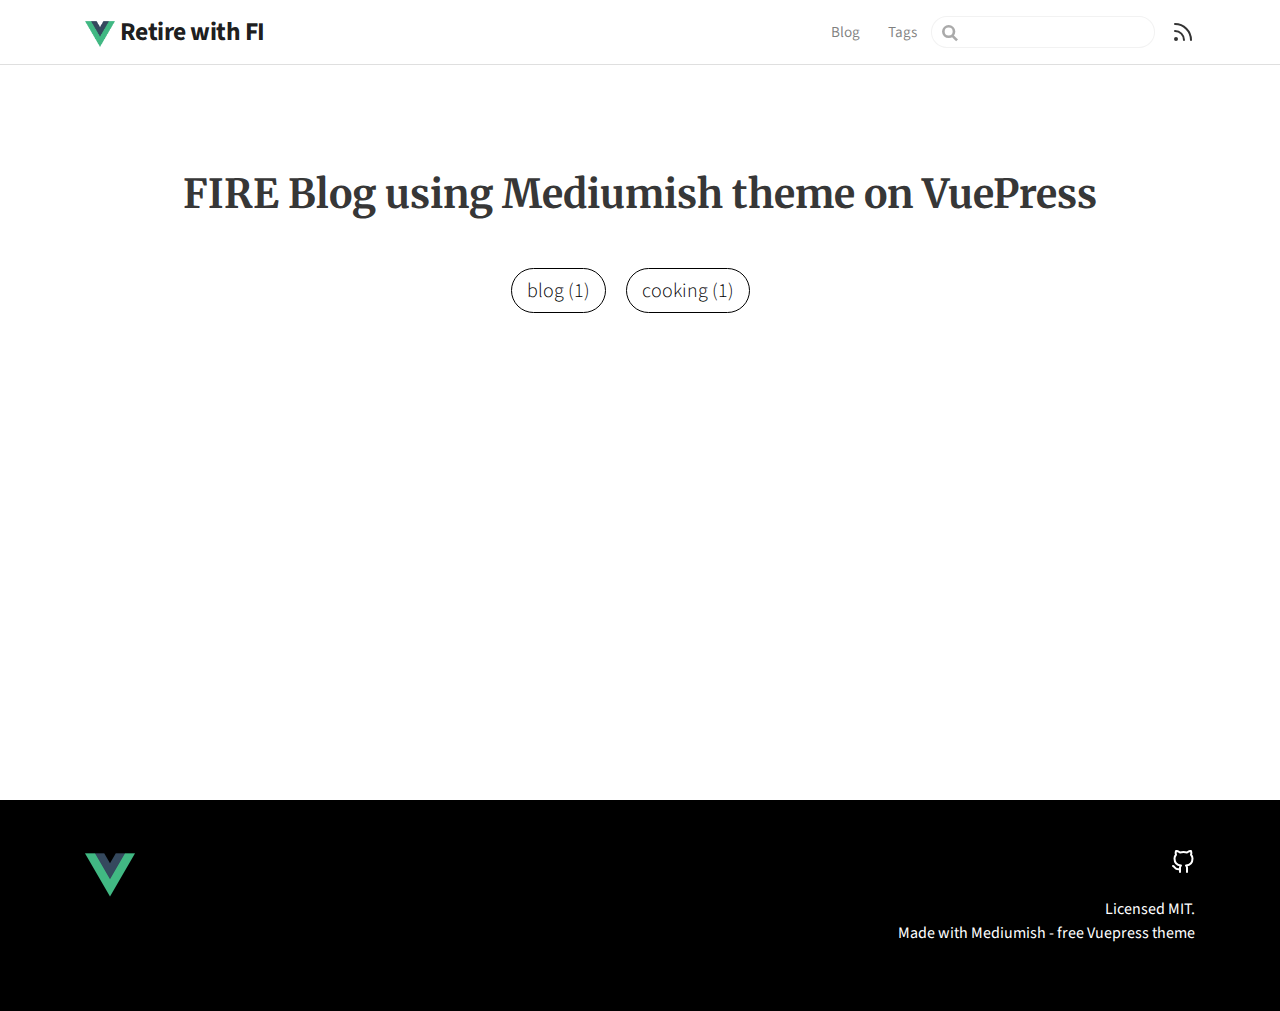
<file: tag/index.html>
<!DOCTYPE html>
<html lang="en-US">
  <head>
    <meta charset="utf-8">
    <meta name="viewport" content="width=device-width,initial-scale=1">
    <title>Tag | Retire with FI</title>
    <meta name="generator" content="VuePress 1.4.1">
    <link rel="alternate" type="application/rss+xml" href="https://github.com/AS137430/rss.xml" title="Retire with FI RSS Feed">
    <link rel="alternate" type="application/atom+xml" href="https://github.com/AS137430/feed.atom" title="Retire with FI Atom Feed">
    <link rel="alternate" type="application/json" href="https://github.com/AS137430/feed.json" title="Retire with FI JSON Feed">
    <meta name="description" content="FIRE Blog using Mediumish theme on VuePress">
    <link rel="preload" href="/assets/css/0.styles.2670e528.css" as="style"><link rel="preload" href="/assets/js/app.ba7cde12.js" as="script"><link rel="preload" href="/assets/js/6.17b18a71.js" as="script"><link rel="preload" href="/assets/js/13.9bd59fe8.js" as="script"><link rel="preload" href="/assets/js/8.8ab3631f.js" as="script"><link rel="preload" href="/assets/js/7.062a0dee.js" as="script"><link rel="prefetch" href="/assets/js/10.8bcbf9a0.js"><link rel="prefetch" href="/assets/js/11.7a8ea65f.js"><link rel="prefetch" href="/assets/js/12.6c0e0f61.js"><link rel="prefetch" href="/assets/js/14.7dfa883b.js"><link rel="prefetch" href="/assets/js/15.bbdc0c49.js"><link rel="prefetch" href="/assets/js/16.1a48d2b4.js"><link rel="prefetch" href="/assets/js/17.60f0074b.js"><link rel="prefetch" href="/assets/js/18.6b7a6fe0.js"><link rel="prefetch" href="/assets/js/3.6fa50934.js"><link rel="prefetch" href="/assets/js/4.b5356197.js"><link rel="prefetch" href="/assets/js/5.f8e63b4f.js"><link rel="prefetch" href="/assets/js/9.a2fec25e.js"><link rel="prefetch" href="/assets/js/vuejs-paginate.d5e98208.js">
    <link rel="stylesheet" href="/assets/css/0.styles.2670e528.css">
  </head>
  <body>
    <div id="app" data-server-rendered="true"><div id="vuepress-theme-blog__global-layout"><section id="header-wrapper"><header id="header"><div class="header-wrapper"><nav class="navbar navbar-expand-md navbar-light bg-white fixed-top"><div class="container"><a href="/" class="navbar-brand"><img src="/assets/img/logo.png"> Retire with FI </a> <button type="button" data-toggle="collapse" data-target="#navbarsExampleDefault" aria-controls="navbarsExampleDefault" aria-expanded="false" aria-label="Toggle navigation" class="navbar-toggler"><span class="navbar-toggler-icon"></span></button> <div id="navbarsExampleDefault" class="collapse navbar-collapse"><ul class="navbar-nav ml-auto"><li class="nav-item"><a href="/" class="nav-link">Blog</a></li><li class="nav-item"><a href="/tag/" class="nav-link router-link-exact-active router-link-active">Tags</a></li> <div class="search-box"><input aria-label="Search" autocomplete="off" spellcheck="false" value=""> <!----></div> <a href="./rss.xml" class="feed"><svg xmlns="http://www.w3.org/2000/svg" width="24" height="24" viewBox="0 0 24 24" fill="none" stroke="currentColor" stroke-width="2" stroke-linecap="round" stroke-linejoin="round" class="feather feather-rss"><path d="M4 11a9 9 0 0 1 9 9"></path><path d="M4 4a16 16 0 0 1 16 16"></path><circle cx="5" cy="19" r="1"></circle></svg></a></ul></div></div></nav></div></header></section> <div id="mobile-header"><div class="mobile-header-bar"><div class="mobile-header-title"><a href="/" class="mobile-home-link navbar-brand"><img src="/assets/img/logo.png"> Retire with FI </a> <svg xmlns="http://www.w3.org/2000/svg" width="24" height="24" viewBox="0 0 24 24" fill="none" stroke="currentColor" stroke-width="2" stroke-linecap="round" stroke-linejoin="round" class="feather feather-menu"><line x1="3" y1="12" x2="21" y2="12"></line><line x1="3" y1="6" x2="21" y2="6"></line><line x1="3" y1="18" x2="21" y2="18"></line></svg></div> <div class="mobile-menu-wrapper"><hr class="menu-divider"> <ul class="mobile-nav"><li class="mobile-nav-item"><a href="/">Blog</a></li><li class="mobile-nav-item"><a href="/tag/" class="router-link-exact-active router-link-active">Tags</a></li> <li class="mobile-nav-item"><a href="./rss.xml" class="feed"><svg xmlns="http://www.w3.org/2000/svg" width="24" height="24" viewBox="0 0 24 24" fill="none" stroke="currentColor" stroke-width="2" stroke-linecap="round" stroke-linejoin="round" class="feather feather-rss"><path d="M4 11a9 9 0 0 1 9 9"></path><path d="M4 4a16 16 0 0 1 16 16"></path><circle cx="5" cy="19" r="1"></circle></svg></a></li></ul></div></div></div> <div class="container wrapmain"><div id="vuepress-theme-blog__tags-layout"><div class="row justify-content-center" data-v-1cafaf51><div class="blog-tags col-md-10 text-center mt-5" data-v-1cafaf51><h1 class="font-secondary mb-5 font-weight-bold" data-v-1cafaf51> FIRE Blog using Mediumish theme on VuePress</h1> <a href="/tag/blog/" class="blog-tag" data-v-1cafaf51>
  blog (1)
</a><a href="/tag/cooking/" class="blog-tag" data-v-1cafaf51>
  cooking (1)
</a></div></div></div></div> <footer class="themefooter"><div class="container"><div class="row justify-content-between"><div class="col"><a href="/"><img src="/assets/img/logo.png" class="logofooter"></a></div> <div class="col text-right"><ul class="list-unstyled"><li class="contact-item"><a href="https://github.com/AS137430" target="_blank" rel="noopener noreferrer" class="external"><svg xmlns="http://www.w3.org/2000/svg" width="24" height="24" viewBox="0 0 24 24" fill="none" stroke="currentColor" stroke-width="2" stroke-linecap="round" stroke-linejoin="round" class="feather feather-github"><path d="M9 19c-5 1.5-5-2.5-7-3m14 6v-3.87a3.37 3.37 0 0 0-.94-2.61c3.14-.35 6.44-1.54 6.44-7A5.44 5.44 0 0 0 20 4.77 5.07 5.07 0 0 0 19.91 1S18.73.65 16 2.48a13.38 13.38 0 0 0-7 0C6.27.65 5.09 1 5.09 1A5.07 5.07 0 0 0 5 4.77a5.44 5.44 0 0 0-1.5 3.78c0 5.42 3.3 6.61 6.44 7A3.37 3.37 0 0 0 9 18.13V22"></path></svg>

</a></li></ul> <ul class="list-unstyled"><li class="copyright-item"><a href="https://bootstrapstarter.com/license/" target="_blank" rel="noopener noreferrer" class="external">Licensed MIT.</a></li><li class="copyright-item"><a href="https://bootstrapstarter.com/bootstrap-templates/vuepress-theme-mediumish/" target="_blank" rel="noopener noreferrer" class="external">Made with Mediumish - free Vuepress theme</a></li></ul></div></div></div></footer></div><div class="global-ui"></div></div>
    <script src="/assets/js/app.ba7cde12.js" defer></script><script src="/assets/js/6.17b18a71.js" defer></script><script src="/assets/js/13.9bd59fe8.js" defer></script><script src="/assets/js/8.8ab3631f.js" defer></script><script src="/assets/js/7.062a0dee.js" defer></script>
  </body>
</html>
</file>
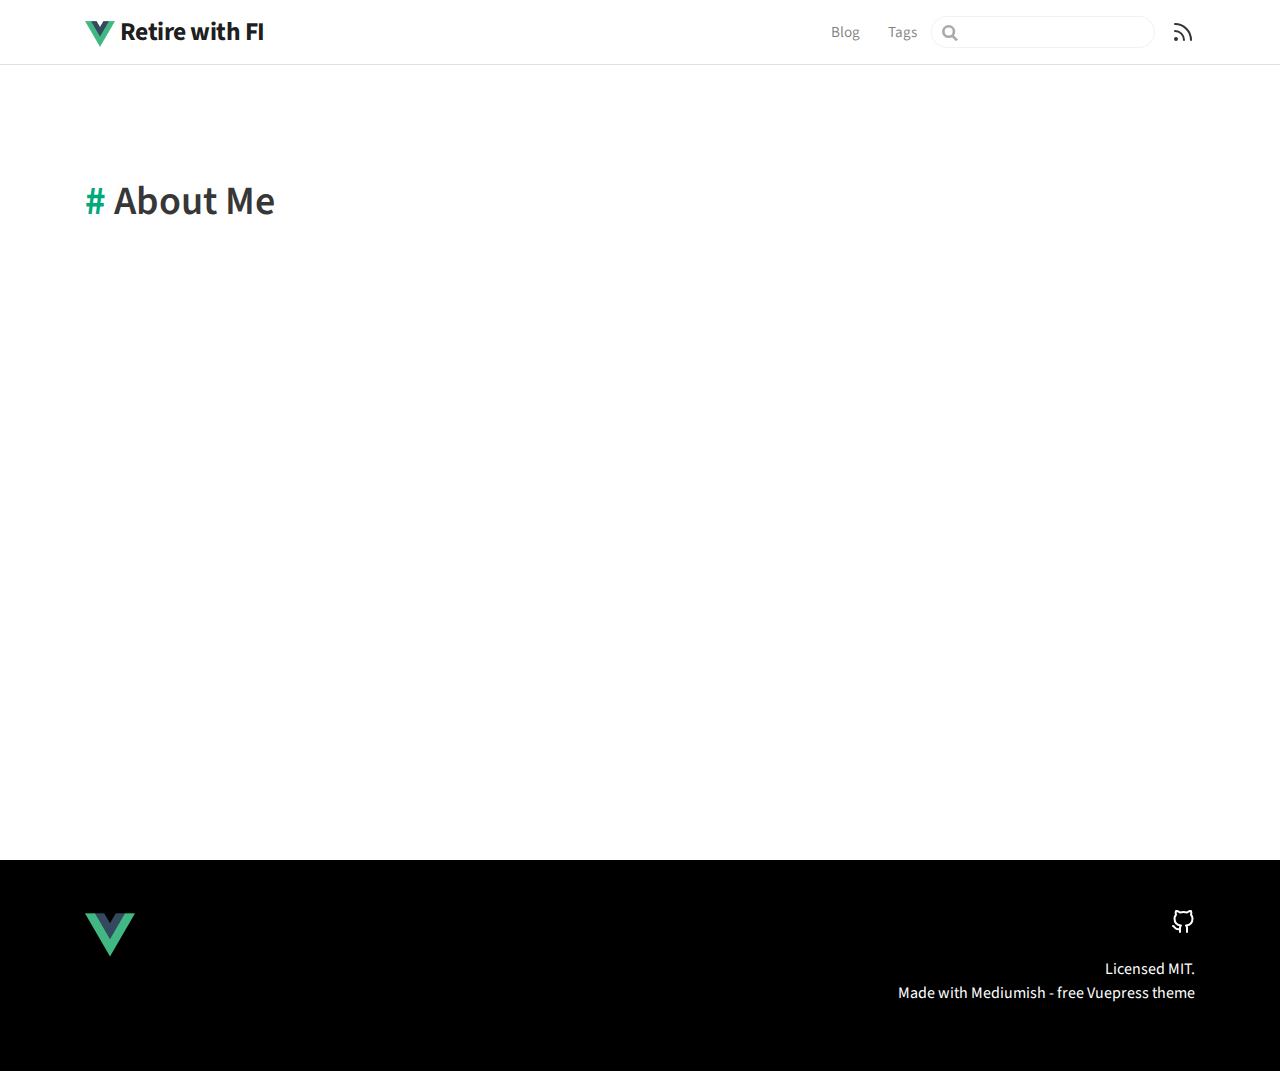
<file: about.html>
<!DOCTYPE html>
<html lang="en-US">
  <head>
    <meta charset="utf-8">
    <meta name="viewport" content="width=device-width,initial-scale=1">
    <title>About Me | Retire with FI</title>
    <meta name="generator" content="VuePress 1.4.1">
    <link rel="alternate" type="application/rss+xml" href="https://github.com/AS137430/rss.xml" title="Retire with FI RSS Feed">
    <link rel="alternate" type="application/atom+xml" href="https://github.com/AS137430/feed.atom" title="Retire with FI Atom Feed">
    <link rel="alternate" type="application/json" href="https://github.com/AS137430/feed.json" title="Retire with FI JSON Feed">
    <meta name="description" content=" ...">
    <link rel="preload" href="/assets/css/0.styles.2670e528.css" as="style"><link rel="preload" href="/assets/js/app.ba7cde12.js" as="script"><link rel="preload" href="/assets/js/6.17b18a71.js" as="script"><link rel="preload" href="/assets/js/14.7dfa883b.js" as="script"><link rel="preload" href="/assets/js/17.60f0074b.js" as="script"><link rel="prefetch" href="/assets/js/10.8bcbf9a0.js"><link rel="prefetch" href="/assets/js/11.7a8ea65f.js"><link rel="prefetch" href="/assets/js/12.6c0e0f61.js"><link rel="prefetch" href="/assets/js/13.9bd59fe8.js"><link rel="prefetch" href="/assets/js/15.bbdc0c49.js"><link rel="prefetch" href="/assets/js/16.1a48d2b4.js"><link rel="prefetch" href="/assets/js/18.6b7a6fe0.js"><link rel="prefetch" href="/assets/js/3.6fa50934.js"><link rel="prefetch" href="/assets/js/4.b5356197.js"><link rel="prefetch" href="/assets/js/5.f8e63b4f.js"><link rel="prefetch" href="/assets/js/7.062a0dee.js"><link rel="prefetch" href="/assets/js/8.8ab3631f.js"><link rel="prefetch" href="/assets/js/9.a2fec25e.js"><link rel="prefetch" href="/assets/js/vuejs-paginate.d5e98208.js">
    <link rel="stylesheet" href="/assets/css/0.styles.2670e528.css">
  </head>
  <body>
    <div id="app" data-server-rendered="true"><div id="vuepress-theme-blog__global-layout"><section id="header-wrapper"><header id="header"><div class="header-wrapper"><nav class="navbar navbar-expand-md navbar-light bg-white fixed-top"><div class="container"><a href="/" class="navbar-brand"><img src="/assets/img/logo.png"> Retire with FI </a> <button type="button" data-toggle="collapse" data-target="#navbarsExampleDefault" aria-controls="navbarsExampleDefault" aria-expanded="false" aria-label="Toggle navigation" class="navbar-toggler"><span class="navbar-toggler-icon"></span></button> <div id="navbarsExampleDefault" class="collapse navbar-collapse"><ul class="navbar-nav ml-auto"><li class="nav-item"><a href="/" class="nav-link">Blog</a></li><li class="nav-item"><a href="/tag/" class="nav-link">Tags</a></li> <div class="search-box"><input aria-label="Search" autocomplete="off" spellcheck="false" value=""> <!----></div> <a href="./rss.xml" class="feed"><svg xmlns="http://www.w3.org/2000/svg" width="24" height="24" viewBox="0 0 24 24" fill="none" stroke="currentColor" stroke-width="2" stroke-linecap="round" stroke-linejoin="round" class="feather feather-rss"><path d="M4 11a9 9 0 0 1 9 9"></path><path d="M4 4a16 16 0 0 1 16 16"></path><circle cx="5" cy="19" r="1"></circle></svg></a></ul></div></div></nav></div></header></section> <div id="mobile-header"><div class="mobile-header-bar"><div class="mobile-header-title"><a href="/" class="mobile-home-link navbar-brand"><img src="/assets/img/logo.png"> Retire with FI </a> <svg xmlns="http://www.w3.org/2000/svg" width="24" height="24" viewBox="0 0 24 24" fill="none" stroke="currentColor" stroke-width="2" stroke-linecap="round" stroke-linejoin="round" class="feather feather-menu"><line x1="3" y1="12" x2="21" y2="12"></line><line x1="3" y1="6" x2="21" y2="6"></line><line x1="3" y1="18" x2="21" y2="18"></line></svg></div> <div class="mobile-menu-wrapper"><hr class="menu-divider"> <ul class="mobile-nav"><li class="mobile-nav-item"><a href="/">Blog</a></li><li class="mobile-nav-item"><a href="/tag/">Tags</a></li> <li class="mobile-nav-item"><a href="./rss.xml" class="feed"><svg xmlns="http://www.w3.org/2000/svg" width="24" height="24" viewBox="0 0 24 24" fill="none" stroke="currentColor" stroke-width="2" stroke-linecap="round" stroke-linejoin="round" class="feather feather-rss"><path d="M4 11a9 9 0 0 1 9 9"></path><path d="M4 4a16 16 0 0 1 16 16"></path><circle cx="5" cy="19" r="1"></circle></svg></a></li></ul></div></div></div> <div class="container wrapmain"><div><div class="content__default"><h1 id="about-me"><a href="#about-me" class="header-anchor">#</a> About Me</h1></div></div></div> <footer class="themefooter"><div class="container"><div class="row justify-content-between"><div class="col"><a href="/"><img src="/assets/img/logo.png" class="logofooter"></a></div> <div class="col text-right"><ul class="list-unstyled"><li class="contact-item"><a href="https://github.com/AS137430" target="_blank" rel="noopener noreferrer" class="external"><svg xmlns="http://www.w3.org/2000/svg" width="24" height="24" viewBox="0 0 24 24" fill="none" stroke="currentColor" stroke-width="2" stroke-linecap="round" stroke-linejoin="round" class="feather feather-github"><path d="M9 19c-5 1.5-5-2.5-7-3m14 6v-3.87a3.37 3.37 0 0 0-.94-2.61c3.14-.35 6.44-1.54 6.44-7A5.44 5.44 0 0 0 20 4.77 5.07 5.07 0 0 0 19.91 1S18.73.65 16 2.48a13.38 13.38 0 0 0-7 0C6.27.65 5.09 1 5.09 1A5.07 5.07 0 0 0 5 4.77a5.44 5.44 0 0 0-1.5 3.78c0 5.42 3.3 6.61 6.44 7A3.37 3.37 0 0 0 9 18.13V22"></path></svg>

</a></li></ul> <ul class="list-unstyled"><li class="copyright-item"><a href="https://bootstrapstarter.com/license/" target="_blank" rel="noopener noreferrer" class="external">Licensed MIT.</a></li><li class="copyright-item"><a href="https://bootstrapstarter.com/bootstrap-templates/vuepress-theme-mediumish/" target="_blank" rel="noopener noreferrer" class="external">Made with Mediumish - free Vuepress theme</a></li></ul></div></div></div></footer></div><div class="global-ui"></div></div>
    <script src="/assets/js/app.ba7cde12.js" defer></script><script src="/assets/js/6.17b18a71.js" defer></script><script src="/assets/js/14.7dfa883b.js" defer></script><script src="/assets/js/17.60f0074b.js" defer></script>
  </body>
</html>
</file>
<file: assets/css/0.styles.2670e528.css>
@import url(https://fonts.googleapis.com/css?family=Source+Sans+Pro:400,400i,600,700&display=swap);@import url(https://fonts.googleapis.com/css?family=Merriweather:400,400i,700&display=swap);.medium-zoom-overlay{z-index:100}.medium-zoom-overlay~img{z-index:101}html{scroll-behavior:smooth}.search-box{display:inline-block;position:relative;margin-right:1rem}.search-box input{cursor:text;width:10rem;height:2rem;color:#4e6e8e;display:inline-block;border:1px solid rgba(0,0,0,.05);border-radius:2rem;font-size:.9rem;line-height:2rem;padding:0 .5rem 0 2rem;outline:none;transition:all .2s ease;background:#fff url(/assets/img/search.83621669.svg) .6rem .5rem no-repeat;background-size:1rem}.search-box input:focus{cursor:auto;border-color:#03b988}.search-box .suggestions{background:#fff;width:20rem;position:absolute;top:1.5rem;border:1px solid rgba(0,0,0,.05);border-radius:6px;padding:.4rem;list-style-type:none}.search-box .suggestions.align-right{right:0}.search-box .suggestion{line-height:1.4;padding:.4rem .6rem;border-radius:4px;cursor:pointer}.search-box .suggestion a{white-space:normal;color:#5d82a6}.search-box .suggestion a .page-title{font-weight:600}.search-box .suggestion a .header{font-size:.9em;margin-left:.25em}.search-box .suggestion.focused{background-color:#f3f4f5}.search-box .suggestion.focused a{color:#03b988}@media (max-width:959px){.search-box input{cursor:pointer;width:0;border-color:transparent;position:relative}.search-box input:focus{cursor:text;left:0;width:10rem}}@media (-ms-high-contrast:none){.search-box input{height:2rem}}@media (max-width:959px) and (min-width:719px){.search-box .suggestions{left:0}}@media (max-width:719px){.search-box{margin-right:0}.search-box input{left:1rem}.search-box .suggestions{right:0}}@media (max-width:419px){.search-box .suggestions{width:calc(100vw - 4rem)}.search-box input:focus{width:8rem}}.feed{display:flex;align-items:center;color:inherit}.feed:hover{color:#03b988}.header-wrapper .title{font-size:30px;margin:0;letter-spacing:2px;display:block;text-transform:uppercase}.header-wrapper .title a{color:#000;font-weight:700;text-decoration:none}.header-wrapper .header-right-wrap{flex:1;display:flex;justify-content:flex-end;align-items:center}.header-wrapper .header-right-wrap .nav{flex:0 0 auto;display:flex;margin:0}.header-wrapper .header-right-wrap .nav .nav-item{margin-left:20px}.header-wrapper .header-right-wrap .nav .nav-item a{text-decoration:none;transition:color .3s}.header-wrapper .header-right-wrap .search-box{margin-left:20px}.header-wrapper .header-right-wrap .search-box input{border-radius:5px;transition:all .5s;border:1px solid #cecece}.header-wrapper .header-right-wrap .search-box input:hover{border:1px solid #03b988;box-shadow:0 0 5px #03b988}.header-wrapper .header-right-wrap .search-box .suggestions{border:1px solid #000;top:40px;right:0}.header-wrapper .header-right-wrap .search-box .suggestions a{color:#000;text-decoration:none}.header-wrapper .header-right-wrap .search-box .suggestions a.focused{color:#03b988}@media (max-width:719px){#header{display:none}.header-wrapper{flex-direction:column}.header-wrapper .header-right-wrap{display:none}}.mobile-header-bar{z-index:12;position:fixed;top:0;width:100vw;box-sizing:border-box;background-color:#fff;margin:auto;box-shadow:0 5px 20px rgba(0,0,0,.03),0 6px 6px rgba(0,0,0,.05);transition:all 1s cubic-bezier(.25,.8,.25,1)}#mobile-header .mobile-header-title{display:flex;align-items:center;justify-content:space-between;padding:1.2em}#mobile-header .mobile-header-title .mobile-home-link{text-decoration:none;color:inherit}.mobile-nav-item{padding:10px 0;list-style:none}.mobile-nav-item a{text-decoration:none}.menu-divider{margin:0}.mobile-menu-wrapper{max-height:0;overflow:hidden;transition:.3s ease;background-color:#fff}.mobile-menu-wrapper.open{max-height:450px;transition:.3s ease}@media (min-width:719px){#mobile-header{display:none}}#vuepress-theme-blog__global-layout{word-wrap:break-word}.content-wrapper{padding:160px 15px 80px;min-height:calc(100vh - 300px);max-width:740px;margin:0 auto}@media (max-width:719px){.content-wrapper{padding:100px 15px 20px;min-height:calc(100vh - 180px)}}#nprogress{pointer-events:none}#nprogress .bar{background:#03b988;position:fixed;z-index:1031;top:0;left:0;width:100%;height:2px}#nprogress .peg{display:block;position:absolute;right:0;width:100px;height:100%;box-shadow:0 0 10px #03b988,0 0 5px #03b988;opacity:1;transform:rotate(3deg) translateY(-4px)}#nprogress .spinner{display:block;position:fixed;z-index:1031;top:15px;right:15px}#nprogress .spinner-icon{width:18px;height:18px;box-sizing:border-box;border-color:#03b988 transparent transparent #03b988;border-style:solid;border-width:2px;border-radius:50%;-webkit-animation:nprogress-spinner .4s linear infinite;animation:nprogress-spinner .4s linear infinite}.nprogress-custom-parent{overflow:hidden;position:relative}.nprogress-custom-parent #nprogress .bar,.nprogress-custom-parent #nprogress .spinner{position:absolute}@-webkit-keyframes nprogress-spinner{0%{transform:rotate(0deg)}to{transform:rotate(1turn)}}@keyframes nprogress-spinner{0%{transform:rotate(0deg)}to{transform:rotate(1turn)}}.icon.outbound{color:#aaa;display:inline-block;vertical-align:middle;position:relative;top:-1px}.sticker{position:fixed}.sticker.stick-float{top:auto;position:absolute}.table-of-contents{display:none!important}.vuepress-toc{position:fixed;display:none;max-height:100vh;max-width:220px;overflow-y:auto;padding-top:5rem;top:0;right:10px;box-sizing:border-box;z-index:0}.vuepress-toc .vuepress-toc-item{position:relative;padding:.1rem .6rem .1rem 1.5rem;line-height:1.5rem;border-left:1px solid rgba(0,0,0,.08);overflow:hidden}.vuepress-toc .vuepress-toc-item a{display:block;color:#2c3e50;width:100%;box-sizing:border-box;font-size:12px;font-weight:400;text-decoration:none;transition:color .3s;overflow:hidden;text-overflow:ellipsis;white-space:nowrap}.vuepress-toc .vuepress-toc-item.active{border-left-color:#03b988}.vuepress-toc .vuepress-toc-item.active a,.vuepress-toc .vuepress-toc-item:hover a{color:#03b988}.vuepress-toc .vuepress-toc-h3 a{padding-left:1rem}.vuepress-toc .vuepress-toc-h4 a{padding-left:2rem}.vuepress-toc .vuepress-toc-h5 a{padding-left:3rem}.vuepress-toc .vuepress-toc-h6 a{padding-left:4rem}@media (min-width:1300px){.vuepress-toc{display:block}}.post-tag[data-v-43160e8a]{background-color:#ededed;border-radius:3px 0 0 3px;height:26px;padding:0 20px 0 23px;position:relative;cursor:pointer}.post-tag[data-v-43160e8a]:not(:last-child){margin-right:10px}.post-tag a[data-v-43160e8a]{color:#767676;text-decoration:none;transition:color .2s}.post-tag[data-v-43160e8a]:before{position:absolute;left:10px;top:10px;background:#fff;border-radius:50%;box-shadow:inset 0 1px rgba(0,0,0,.25);content:"";height:6px;width:6px}.post-tag[data-v-43160e8a]:after{position:absolute;right:0;top:0;background:#fff;border-bottom:13px solid transparent;border-left:10px solid #ededed;border-top:13px solid transparent;content:""}.post-tag[data-v-43160e8a]:hover{background-color:#03b988}.post-tag[data-v-43160e8a]:hover:after{border-left-color:#03b988}.post-tag:hover a[data-v-43160e8a]{color:#fff}.pagination{display:inline-block;margin:20px 0;border-radius:4px}.pagination>li{display:inline;outline:none}.pagination>li>a,.pagination>li>span{transition:color .2s,background-color .2s;outline:none;position:relative;float:left;padding:6px 12px;margin-left:-1px;line-height:1.42857143;color:#03b988;text-decoration:none;background-color:#fff;border:1px solid #ddd}.pagination>li:first-child>a,.pagination>li:first-child>span{margin-left:0;border-top-left-radius:4px;border-bottom-left-radius:4px}.pagination>li:last-child>a,.pagination>li:last-child>span{border-top-right-radius:4px;border-bottom-right-radius:4px}.pagination>li>a:focus,.pagination>li>a:hover,.pagination>li>span:focus,.pagination>li>span:hover{z-index:3;color:#03b988;background-color:#eee;border-color:#ddd}.pagination>.active>a,.pagination>.active>a:focus,.pagination>.active>a:hover,.pagination>.active>span,.pagination>.active>span:focus,.pagination>.active>span:hover{z-index:2;color:#fff;cursor:default;background-color:#03b988;border-color:#03b988}.pagination>.disabled>a,.pagination>.disabled>a:focus,.pagination>.disabled>a:hover,.pagination>.disabled>span,.pagination>.disabled>span:focus,.pagination>.disabled>span:hover{color:#ddd;cursor:not-allowed;background-color:#fff;border-color:#ddd}.pagination-lg>li>a,.pagination-lg>li>span{padding:10px 16px;font-size:18px;line-height:1.3333333}.pagination-lg>li:first-child>a,.pagination-lg>li:first-child>span{border-top-left-radius:6px;border-bottom-left-radius:6px}.pagination-lg>li:last-child>a,.pagination-lg>li:last-child>span{border-top-right-radius:6px;border-bottom-right-radius:6px}.pagination-sm>li>a,.pagination-sm>li>span{padding:5px 10px;font-size:12px;line-height:1.5}.pagination-sm>li:first-child>a,.pagination-sm>li:first-child>span{border-top-left-radius:3px;border-bottom-left-radius:3px}.pagination-sm>li:last-child>a,.pagination-sm>li:last-child>span{border-top-right-radius:3px;border-bottom-right-radius:3px}.simple-pagination a{margin-right:20px;color:#000;height:38px;line-height:38px;transition:all .3s ease;position:relative;overflow:hidden;display:inline-block;background:#fff;padding:0 15px;text-decoration:none;border:1px solid #000;border-radius:5px;transition:all .5s}.simple-pagination a:hover{color:#fff;border:1px solid #03b988;background-color:#03b988}.pagination>li>a,.pagination>li>span{border:0;border-bottom:1px solid #ddd;font-size:15px;font-weight:700}.pagination>li:first-child>a,.pagination>li:first-child>span,.pagination>li:last-child>a,.pagination>li:last-child>span{border-radius:0}.pagination>li>a,.pagination>li>span{color:inherit;background:none}.pagination>.active>a,.pagination>.active>a:focus,.pagination>.active>a:hover,.pagination>.active>span,.pagination>.active>span:focus,.pagination>.active>span:hover{background:none;border-bottom:1px solid;color:#03b988}.date{margin-left:50px;margin-top:-20px}.username{margin-top:-10px}code[class*=language-],pre[class*=language-]{color:#f8f8f2;background:none;text-shadow:0 1px rgba(0,0,0,.3);font-family:Consolas,Monaco,Andale Mono,Ubuntu Mono,monospace;font-size:1em;text-align:left;white-space:pre;word-spacing:normal;word-break:normal;word-wrap:normal;line-height:1.5;-moz-tab-size:4;-o-tab-size:4;tab-size:4;-webkit-hyphens:none;-ms-hyphens:none;hyphens:none}pre[class*=language-]{padding:1em;margin:.5em 0;overflow:auto;border-radius:.3em}:not(pre)>code[class*=language-],pre[class*=language-]{background:#272822}:not(pre)>code[class*=language-]{padding:.1em;border-radius:.3em;white-space:normal}.token.cdata,.token.comment,.token.doctype,.token.prolog{color:#708090}.token.punctuation{color:#f8f8f2}.token.namespace{opacity:.7}.token.constant,.token.deleted,.token.property,.token.symbol,.token.tag{color:#f92672}.token.boolean,.token.number{color:#ae81ff}.token.attr-name,.token.builtin,.token.char,.token.inserted,.token.selector,.token.string{color:#a6e22e}.language-css .token.string,.style .token.string,.token.entity,.token.operator,.token.url,.token.variable{color:#f8f8f2}.token.atrule,.token.attr-value,.token.class-name,.token.function{color:#e6db74}.token.keyword{color:#66d9ef}.token.important,.token.regex{color:#fd971f}.token.bold,.token.important{font-weight:700}.token.italic{font-style:italic}.token.entity{cursor:help}.content__default code{color:#476582;padding:.1rem .4rem;margin:.1rem;font-size:.85em;background-color:rgba(27,31,35,.05);border-radius:15px}.content__default code .token.deleted{color:#ec5975}.content__default code .token.inserted{color:#03b988}.content__default pre,.content__default pre[class*=language-]{line-height:1.4;padding:1.25rem 1.5rem;margin:.85rem 0;background-color:#000;border-radius:6px;overflow:auto}.content__default pre[class*=language-] code,.content__default pre code{color:#fff;padding:0;background-color:transparent;border-radius:0}div[class*=language-]{position:relative;background-color:#000;border-radius:6px}div[class*=language-] .highlight-lines{-webkit-user-select:none;-moz-user-select:none;-ms-user-select:none;user-select:none;padding-top:1.3rem;position:absolute;top:0;left:0;width:100%;line-height:1.4}div[class*=language-] .highlight-lines .highlighted{background-color:hsla(0,0%,100%,.2)}div[class*=language-] pre,div[class*=language-] pre[class*=language-]{background:transparent;position:relative;z-index:1}div[class*=language-]:before{position:absolute;z-index:3;top:.8em;right:1em;font-size:.75rem;color:hsla(0,0%,100%,.4)}div[class*=language-]:not(.line-numbers-mode) .line-numbers-wrapper{display:none}div[class*=language-].line-numbers-mode .highlight-lines .highlighted{position:relative}div[class*=language-].line-numbers-mode .highlight-lines .highlighted:before{content:" ";position:absolute;z-index:3;left:0;top:0;display:block;width:3.5rem;height:100%;background-color:rgba(0,0,0,.66)}div[class*=language-].line-numbers-mode pre{padding-left:4.5rem;vertical-align:middle}div[class*=language-].line-numbers-mode .line-numbers-wrapper{position:absolute;top:0;width:3.5rem;text-align:center;color:hsla(0,0%,100%,.3);padding:1.25rem 0;line-height:1.4}div[class*=language-].line-numbers-mode .line-numbers-wrapper .line-number,div[class*=language-].line-numbers-mode .line-numbers-wrapper br{-webkit-user-select:none;-moz-user-select:none;-ms-user-select:none;user-select:none}div[class*=language-].line-numbers-mode .line-numbers-wrapper .line-number{position:relative;z-index:4;font-size:.85em}div[class*=language-].line-numbers-mode:after{content:"";position:absolute;z-index:2;top:0;left:0;width:3.5rem;height:100%;border-radius:6px 0 0 6px;border-right:1px solid rgba(0,0,0,.66);background-color:#000}div[class~=language-js]:before{content:"js"}div[class~=language-ts]:before{content:"ts"}div[class~=language-html]:before{content:"html"}div[class~=language-md]:before{content:"md"}div[class~=language-vue]:before{content:"vue"}div[class~=language-css]:before{content:"css"}div[class~=language-sass]:before{content:"sass"}div[class~=language-scss]:before{content:"scss"}div[class~=language-less]:before{content:"less"}div[class~=language-stylus]:before{content:"stylus"}div[class~=language-go]:before{content:"go"}div[class~=language-java]:before{content:"java"}div[class~=language-c]:before{content:"c"}div[class~=language-sh]:before{content:"sh"}div[class~=language-yaml]:before{content:"yaml"}div[class~=language-py]:before{content:"py"}div[class~=language-docker]:before{content:"docker"}div[class~=language-dockerfile]:before{content:"dockerfile"}div[class~=language-makefile]:before{content:"makefile"}div[class~=language-javascript]:before{content:"js"}div[class~=language-typescript]:before{content:"ts"}div[class~=language-markup]:before{content:"html"}div[class~=language-markdown]:before{content:"md"}div[class~=language-json]:before{content:"json"}div[class~=language-ruby]:before{content:"rb"}div[class~=language-python]:before{content:"py"}div[class~=language-bash]:before{content:"sh"}div[class~=language-php]:before{content:"php"}.global-ui .sw-update-popup{border-color:#03b988;color:#03b988;border-radius:10px}.global-ui .sw-update-popup button{background:#d05dd2;color:#fff;border-radius:5px;border:none}@media print{*,:after,:before{text-shadow:none!important;box-shadow:none!important}a,a:visited{text-decoration:underline}abbr[title]:after{content:" (" attr(title) ")"}pre{white-space:pre-wrap!important}thead{display:table-header-group}.navbar{display:none}.badge{border:1px solid #000}.table{border-collapse:collapse!important}blockquote,pre{border:1px solid #999}blockquote,img,pre,tr{page-break-inside:avoid}h2,h3,p{orphans:3;widows:3}h2,h3{page-break-after:avoid}.table td,.table th{background-color:#fff!important}.table-bordered td,.table-bordered th{border:1px solid #ddd!important}}html{box-sizing:border-box;font-family:sans-serif;line-height:1.15;-webkit-text-size-adjust:100%;-ms-text-size-adjust:100%;-ms-overflow-style:scrollbar;-webkit-tap-highlight-color:transparent}*,:after,:before{box-sizing:inherit}@-ms-viewport{width:device-width}article,aside,dialog,figcaption,figure,footer,header,hgroup,main,nav,section{display:block}body{margin:0;font-family:-apple-system,BlinkMacSystemFont,Segoe UI,Roboto,Helvetica Neue,Arial,sans-serif;font-size:1rem;font-weight:400;line-height:1.5;color:#fff;background-color:#212529}[tabindex="-1"]:focus{outline:none!important}hr{box-sizing:content-box;height:0;overflow:visible}h1,h2,h3,h4,h5,h6{margin-top:0;margin-bottom:.5rem}p{margin-top:0;margin-bottom:1rem}abbr[data-original-title],abbr[title]{text-decoration:underline;-webkit-text-decoration:underline dotted;text-decoration:underline dotted;cursor:help;border-bottom:0}address{font-style:normal;line-height:inherit}address,dl,ol,ul{margin-bottom:1rem}dl,ol,ul{margin-top:0}ol ol,ol ul,ul ol,ul ul{margin-bottom:0}dt{font-weight:700}dd{margin-bottom:.5rem;margin-left:0}blockquote{margin:0 0 1rem}dfn{font-style:italic}b,strong{font-weight:bolder}small{font-size:80%}sub,sup{position:relative;font-size:75%;line-height:0;vertical-align:baseline}sub{bottom:-.25em}sup{top:-.5em}a{color:#007bff;text-decoration:none;background-color:transparent;-webkit-text-decoration-skip:objects}a:hover{color:#0056b3;text-decoration:underline}a:not([href]):not([tabindex]){color:inherit;text-decoration:none}a:not([href]):not([tabindex]):focus{outline:0}a:not([href]):not([tabindex]):focus,a:not([href]):not([tabindex]):hover{color:inherit;text-decoration:none}code,kbd,pre,samp{font-size:1em}pre{overflow:auto}figure{margin:0 0 1rem}img{vertical-align:middle;border-style:none}svg:not(:root){overflow:hidden}[role=button],a,area,button,input,label,select,summary,textarea{touch-action:manipulation}table{border-collapse:collapse}caption{padding-top:.75rem;padding-bottom:.75rem;color:#868e96;caption-side:bottom}caption,th{text-align:left}label{display:inline-block;margin-bottom:.5rem}button:focus{outline:1px dotted;outline:5px auto -webkit-focus-ring-color}button,input,optgroup,select,textarea{margin:0;font-family:inherit;font-size:inherit;line-height:inherit}button,input{overflow:visible}button,select{text-transform:none}[type=reset],[type=submit],button,html [type=button]{-webkit-appearance:button}[type=button]::-moz-focus-inner,[type=reset]::-moz-focus-inner,[type=submit]::-moz-focus-inner,button::-moz-focus-inner{padding:0;border-style:none}input[type=checkbox],input[type=radio]{box-sizing:border-box;padding:0}input[type=date],input[type=datetime-local],input[type=month],input[type=time]{-webkit-appearance:listbox}textarea{overflow:auto;resize:vertical}fieldset{min-width:0;padding:0;margin:0;border:0}legend{display:block;width:100%;max-width:100%;padding:0;margin-bottom:.5rem;font-size:1.5rem;line-height:inherit;color:inherit;white-space:normal}progress{vertical-align:baseline}[type=number]::-webkit-inner-spin-button,[type=number]::-webkit-outer-spin-button{height:auto}[type=search]{outline-offset:-2px;-webkit-appearance:none}[type=search]::-webkit-search-cancel-button,[type=search]::-webkit-search-decoration{-webkit-appearance:none}::-webkit-file-upload-button{font:inherit;-webkit-appearance:button}output{display:inline-block}summary{display:list-item}template{display:none}[hidden]{display:none!important}.h1,.h2,.h3,.h4,.h5,.h6,h1,h2,h3,h4,h5,h6{margin-bottom:.5rem;font-family:inherit;font-weight:500;line-height:1.1;color:inherit}.h1,h1{font-size:2.5rem}.h2,h2{font-size:2rem}.h3,h3{font-size:1.75rem}.h4,h4{font-size:1.5rem}.h5,h5{font-size:1.25rem}.h6,h6{font-size:1rem}.display-1{font-size:6rem}.display-1,.display-2{font-weight:300;line-height:1.1}.display-2{font-size:5.5rem}.display-3{font-size:4.5rem}.display-3,.display-4{font-weight:300;line-height:1.1}.display-4{font-size:3.5rem}.lead{font-size:1.25rem;font-weight:300}hr{margin-top:1rem;margin-bottom:1rem;border:0;border-top:1px solid rgba(0,0,0,.1)}.small,small{font-size:80%;font-weight:400}.mark,mark{padding:.2em;background-color:#fcf8e3}.list-inline,.list-unstyled{padding-left:0;list-style:none}.list-inline-item{display:inline-block}.list-inline-item:not(:last-child){margin-right:5px}.initialism{font-size:90%;text-transform:uppercase}.blockquote{margin-bottom:1rem;font-size:1.25rem}.blockquote-footer{display:block;font-size:80%;color:#868e96}.blockquote-footer:before{content:"\2014 \00A0"}.img-fluid,.img-thumbnail{max-width:100%;height:auto}.img-thumbnail{padding:.25rem;background-color:#fff;border:1px solid #ddd;border-radius:.25rem;transition:all .2s ease-in-out}.figure{display:inline-block}.figure-img{margin-bottom:.5rem;line-height:1}.figure-caption{font-size:90%;color:#868e96}code,kbd,pre,samp{font-family:SFMono-Regular,Menlo,Monaco,Consolas,Liberation Mono,Courier New,monospace}code{padding:.2rem .4rem;font-size:90%;color:#bd4147;background-color:#f8f9fa;border-radius:.25rem}a>code{padding:0;color:inherit;background-color:inherit}kbd{padding:.2rem .4rem;font-size:90%;color:#fff;background-color:#212529;border-radius:.2rem}kbd kbd{padding:0;font-size:100%;font-weight:700}pre{display:block;margin-top:0;margin-bottom:1rem;font-size:90%;color:#212529}pre code{padding:0;font-size:inherit;color:inherit;background-color:transparent;border-radius:0}.pre-scrollable{max-height:340px;overflow-y:scroll}.container{margin-right:auto;margin-left:auto;padding-right:15px;padding-left:15px;width:100%}@media (min-width:576px){.container{max-width:540px}}@media (min-width:768px){.container{max-width:720px}}@media (min-width:992px){.container{max-width:960px}}@media (min-width:1200px){.container{max-width:1140px}}.container-fluid{margin-right:auto;margin-left:auto;padding-right:15px;padding-left:15px;width:100%}.row{display:flex;flex-wrap:wrap;margin-right:-15px;margin-left:-15px}.no-gutters{margin-right:0;margin-left:0}.no-gutters>.col,.no-gutters>[class*=col-]{padding-right:0;padding-left:0}.col,.col-1,.col-2,.col-3,.col-4,.col-5,.col-6,.col-7,.col-8,.col-9,.col-10,.col-11,.col-12,.col-auto,.col-lg,.col-lg-1,.col-lg-2,.col-lg-3,.col-lg-4,.col-lg-5,.col-lg-6,.col-lg-7,.col-lg-8,.col-lg-9,.col-lg-10,.col-lg-11,.col-lg-12,.col-lg-auto,.col-md,.col-md-1,.col-md-2,.col-md-3,.col-md-4,.col-md-5,.col-md-6,.col-md-7,.col-md-8,.col-md-9,.col-md-10,.col-md-11,.col-md-12,.col-md-auto,.col-sm,.col-sm-1,.col-sm-2,.col-sm-3,.col-sm-4,.col-sm-5,.col-sm-6,.col-sm-7,.col-sm-8,.col-sm-9,.col-sm-10,.col-sm-11,.col-sm-12,.col-sm-auto,.col-xl,.col-xl-1,.col-xl-2,.col-xl-3,.col-xl-4,.col-xl-5,.col-xl-6,.col-xl-7,.col-xl-8,.col-xl-9,.col-xl-10,.col-xl-11,.col-xl-12,.col-xl-auto{position:relative;width:100%;min-height:1px;padding-right:15px;padding-left:15px}.col{flex-basis:0;flex-grow:1;max-width:100%}.col-auto{flex:0 0 auto;width:auto;max-width:none}.col-1{flex:0 0 8.333333%;max-width:8.333333%}.col-2{flex:0 0 16.666667%;max-width:16.666667%}.col-3{flex:0 0 25%;max-width:25%}.col-4{flex:0 0 33.333333%;max-width:33.333333%}.col-5{flex:0 0 41.666667%;max-width:41.666667%}.col-6{flex:0 0 50%;max-width:50%}.col-7{flex:0 0 58.333333%;max-width:58.333333%}.col-8{flex:0 0 66.666667%;max-width:66.666667%}.col-9{flex:0 0 75%;max-width:75%}.col-10{flex:0 0 83.333333%;max-width:83.333333%}.col-11{flex:0 0 91.666667%;max-width:91.666667%}.col-12{flex:0 0 100%;max-width:100%}@media (min-width:576px){.col-sm{flex-basis:0;flex-grow:1;max-width:100%}.col-sm-auto{flex:0 0 auto;width:auto;max-width:none}.col-sm-1{flex:0 0 8.333333%;max-width:8.333333%}.col-sm-2{flex:0 0 16.666667%;max-width:16.666667%}.col-sm-3{flex:0 0 25%;max-width:25%}.col-sm-4{flex:0 0 33.333333%;max-width:33.333333%}.col-sm-5{flex:0 0 41.666667%;max-width:41.666667%}.col-sm-6{flex:0 0 50%;max-width:50%}.col-sm-7{flex:0 0 58.333333%;max-width:58.333333%}.col-sm-8{flex:0 0 66.666667%;max-width:66.666667%}.col-sm-9{flex:0 0 75%;max-width:75%}.col-sm-10{flex:0 0 83.333333%;max-width:83.333333%}.col-sm-11{flex:0 0 91.666667%;max-width:91.666667%}.col-sm-12{flex:0 0 100%;max-width:100%}}@media (min-width:768px){.col-md{flex-basis:0;flex-grow:1;max-width:100%}.col-md-auto{flex:0 0 auto;width:auto;max-width:none}.col-md-1{flex:0 0 8.333333%;max-width:8.333333%}.col-md-2{flex:0 0 16.666667%;max-width:16.666667%}.col-md-3{flex:0 0 25%;max-width:25%}.col-md-4{flex:0 0 33.333333%;max-width:33.333333%}.col-md-5{flex:0 0 41.666667%;max-width:41.666667%}.col-md-6{flex:0 0 50%;max-width:50%}.col-md-7{flex:0 0 58.333333%;max-width:58.333333%}.col-md-8{flex:0 0 66.666667%;max-width:66.666667%}.col-md-9{flex:0 0 75%;max-width:75%}.col-md-10{flex:0 0 83.333333%;max-width:83.333333%}.col-md-11{flex:0 0 91.666667%;max-width:91.666667%}.col-md-12{flex:0 0 100%;max-width:100%}}@media (min-width:992px){.col-lg{flex-basis:0;flex-grow:1;max-width:100%}.col-lg-auto{flex:0 0 auto;width:auto;max-width:none}.col-lg-1{flex:0 0 8.333333%;max-width:8.333333%}.col-lg-2{flex:0 0 16.666667%;max-width:16.666667%}.col-lg-3{flex:0 0 25%;max-width:25%}.col-lg-4{flex:0 0 33.333333%;max-width:33.333333%}.col-lg-5{flex:0 0 41.666667%;max-width:41.666667%}.col-lg-6{flex:0 0 50%;max-width:50%}.col-lg-7{flex:0 0 58.333333%;max-width:58.333333%}.col-lg-8{flex:0 0 66.666667%;max-width:66.666667%}.col-lg-9{flex:0 0 75%;max-width:75%}.col-lg-10{flex:0 0 83.333333%;max-width:83.333333%}.col-lg-11{flex:0 0 91.666667%;max-width:91.666667%}.col-lg-12{flex:0 0 100%;max-width:100%}}@media (min-width:1200px){.col-xl{flex-basis:0;flex-grow:1;max-width:100%}.col-xl-auto{flex:0 0 auto;width:auto;max-width:none}.col-xl-1{flex:0 0 8.333333%;max-width:8.333333%}.col-xl-2{flex:0 0 16.666667%;max-width:16.666667%}.col-xl-3{flex:0 0 25%;max-width:25%}.col-xl-4{flex:0 0 33.333333%;max-width:33.333333%}.col-xl-5{flex:0 0 41.666667%;max-width:41.666667%}.col-xl-6{flex:0 0 50%;max-width:50%}.col-xl-7{flex:0 0 58.333333%;max-width:58.333333%}.col-xl-8{flex:0 0 66.666667%;max-width:66.666667%}.col-xl-9{flex:0 0 75%;max-width:75%}.col-xl-10{flex:0 0 83.333333%;max-width:83.333333%}.col-xl-11{flex:0 0 91.666667%;max-width:91.666667%}.col-xl-12{flex:0 0 100%;max-width:100%}}.offset-1{margin-left:8.333333%}.offset-2{margin-left:16.666667%}.offset-3{margin-left:25%}.offset-4{margin-left:33.333333%}.offset-5{margin-left:41.666667%}.offset-6{margin-left:50%}.offset-7{margin-left:58.333333%}.offset-8{margin-left:66.666667%}.offset-9{margin-left:75%}.offset-10{margin-left:83.333333%}.offset-11{margin-left:91.666667%}@media (min-width:576px){.offset-sm-1{margin-left:8.333333%}.offset-sm-2{margin-left:16.666667%}.offset-sm-3{margin-left:25%}.offset-sm-4{margin-left:33.333333%}.offset-sm-5{margin-left:41.666667%}.offset-sm-6{margin-left:50%}.offset-sm-7{margin-left:58.333333%}.offset-sm-8{margin-left:66.666667%}.offset-sm-9{margin-left:75%}.offset-sm-10{margin-left:83.333333%}.offset-sm-11{margin-left:91.666667%}}@media (min-width:768px){.offset-md-1{margin-left:8.333333%}.offset-md-2{margin-left:16.666667%}.offset-md-3{margin-left:25%}.offset-md-4{margin-left:33.333333%}.offset-md-5{margin-left:41.666667%}.offset-md-6{margin-left:50%}.offset-md-7{margin-left:58.333333%}.offset-md-8{margin-left:66.666667%}.offset-md-9{margin-left:75%}.offset-md-10{margin-left:83.333333%}.offset-md-11{margin-left:91.666667%}}@media (min-width:992px){.offset-lg-1{margin-left:8.333333%}.offset-lg-2{margin-left:16.666667%}.offset-lg-3{margin-left:25%}.offset-lg-4{margin-left:33.333333%}.offset-lg-5{margin-left:41.666667%}.offset-lg-6{margin-left:50%}.offset-lg-7{margin-left:58.333333%}.offset-lg-8{margin-left:66.666667%}.offset-lg-9{margin-left:75%}.offset-lg-10{margin-left:83.333333%}.offset-lg-11{margin-left:91.666667%}}@media (min-width:1200px){.offset-xl-1{margin-left:8.333333%}.offset-xl-2{margin-left:16.666667%}.offset-xl-3{margin-left:25%}.offset-xl-4{margin-left:33.333333%}.offset-xl-5{margin-left:41.666667%}.offset-xl-6{margin-left:50%}.offset-xl-7{margin-left:58.333333%}.offset-xl-8{margin-left:66.666667%}.offset-xl-9{margin-left:75%}.offset-xl-10{margin-left:83.333333%}.offset-xl-11{margin-left:91.666667%}}.order-1{order:1}.order-2{order:2}.order-3{order:3}.order-4{order:4}.order-5{order:5}.order-6{order:6}.order-7{order:7}.order-8{order:8}.order-9{order:9}.order-10{order:10}.order-11{order:11}.order-12{order:12}@media (min-width:576px){.order-sm-1{order:1}.order-sm-2{order:2}.order-sm-3{order:3}.order-sm-4{order:4}.order-sm-5{order:5}.order-sm-6{order:6}.order-sm-7{order:7}.order-sm-8{order:8}.order-sm-9{order:9}.order-sm-10{order:10}.order-sm-11{order:11}.order-sm-12{order:12}}@media (min-width:768px){.order-md-1{order:1}.order-md-2{order:2}.order-md-3{order:3}.order-md-4{order:4}.order-md-5{order:5}.order-md-6{order:6}.order-md-7{order:7}.order-md-8{order:8}.order-md-9{order:9}.order-md-10{order:10}.order-md-11{order:11}.order-md-12{order:12}}@media (min-width:992px){.order-lg-1{order:1}.order-lg-2{order:2}.order-lg-3{order:3}.order-lg-4{order:4}.order-lg-5{order:5}.order-lg-6{order:6}.order-lg-7{order:7}.order-lg-8{order:8}.order-lg-9{order:9}.order-lg-10{order:10}.order-lg-11{order:11}.order-lg-12{order:12}}@media (min-width:1200px){.order-xl-1{order:1}.order-xl-2{order:2}.order-xl-3{order:3}.order-xl-4{order:4}.order-xl-5{order:5}.order-xl-6{order:6}.order-xl-7{order:7}.order-xl-8{order:8}.order-xl-9{order:9}.order-xl-10{order:10}.order-xl-11{order:11}.order-xl-12{order:12}}.table{width:100%;max-width:100%;margin-bottom:1rem;background-color:transparent}.table thead th{vertical-align:bottom;border-bottom:2px solid #e9ecef}.table tbody+tbody{border-top:2px solid #e9ecef}.table .table{background-color:#fff}.table td,.table th{padding:.75rem;vertical-align:top;border-top:1px solid #e9ecef}.table-sm td,.table-sm th{padding:.3rem}.table-bordered,.table-bordered td,.table-bordered th{border:1px solid #e9ecef}.table-bordered thead td,.table-bordered thead th{border-bottom-width:2px}.table-striped tbody tr:nth-of-type(odd){background-color:rgba(0,0,0,.05)}.table-hover tbody tr:hover{background-color:rgba(0,0,0,.075)}.table-hover .table-primary:hover{background-color:#9fcdff}.table-hover .table-secondary:hover{background-color:#cfd2d6}.table-hover .table-success:hover{background-color:#b1dfbb}.table-hover .table-info:hover{background-color:#abdde5}.table-hover .table-warning:hover{background-color:#ffe8a1}.table-hover .table-danger:hover{background-color:#f1b0b7}.table-hover .table-light:hover{background-color:#ececf6}.table-hover .table-dark:hover{background-color:#b9bbbe}.table-hover .table-active:hover{background-color:rgba(0,0,0,.075)}.table-primary,.table-primary>td,.table-primary>th{background-color:#b8daff}.table-hover .table-primary:hover>td,.table-hover .table-primary:hover>th{background-color:#9fcdff}.table-secondary,.table-secondary>td,.table-secondary>th{background-color:#dddfe2}.table-hover .table-secondary:hover>td,.table-hover .table-secondary:hover>th{background-color:#cfd2d6}.table-success,.table-success>td,.table-success>th{background-color:#c3e6cb}.table-hover .table-success:hover>td,.table-hover .table-success:hover>th{background-color:#b1dfbb}.table-info,.table-info>td,.table-info>th{background-color:#bee5eb}.table-hover .table-info:hover>td,.table-hover .table-info:hover>th{background-color:#abdde5}.table-warning,.table-warning>td,.table-warning>th{background-color:#ffeeba}.table-hover .table-warning:hover>td,.table-hover .table-warning:hover>th{background-color:#ffe8a1}.table-danger,.table-danger>td,.table-danger>th{background-color:#f5c6cb}.table-hover .table-danger:hover>td,.table-hover .table-danger:hover>th{background-color:#f1b0b7}.table-light,.table-light>td,.table-light>th{background-color:#fdfdfe}.table-hover .table-light:hover>td,.table-hover .table-light:hover>th{background-color:#ececf6}.table-dark,.table-dark>td,.table-dark>th{background-color:#c6c8ca}.table-hover .table-dark:hover>td,.table-hover .table-dark:hover>th{background-color:#b9bbbe}.table-active,.table-active>td,.table-active>th,.table-hover .table-active:hover>td,.table-hover .table-active:hover>th{background-color:rgba(0,0,0,.075)}.thead-inverse th{color:#fff;background-color:#212529}.thead-default th{color:#495057;background-color:#e9ecef}.table-inverse{color:#fff;background-color:#212529}.table-inverse.table-bordered{border:0}.table-inverse.table-striped tbody tr:nth-of-type(odd){background-color:hsla(0,0%,100%,.05)}.table-inverse.table-hover tbody tr:hover{background-color:hsla(0,0%,100%,.075)}.table-inverse td,.table-inverse th,.table-inverse thead th{border-color:#32383e}@media (max-width:991px){.table-responsive{display:block;width:100%;overflow-x:auto;-ms-overflow-style:-ms-autohiding-scrollbar}.table-responsive.table-bordered{border:0}}.form-control{display:block;width:100%;padding:.5rem .75rem;font-size:1rem;line-height:1.25;color:#495057;background-color:#fff;background-image:none;background-clip:padding-box;border:1px solid rgba(0,0,0,.15);border-radius:.25rem;transition:border-color .15s ease-in-out,box-shadow .15s ease-in-out}.form-control::-ms-expand{background-color:transparent;border:0}.form-control:focus{color:#495057;background-color:#fff;border-color:#80bdff;outline:none}.form-control::-webkit-input-placeholder{color:#868e96;opacity:1}.form-control:-ms-input-placeholder{color:#868e96;opacity:1}.form-control::-moz-placeholder{color:#868e96;opacity:1}.form-control::-ms-input-placeholder{color:#868e96;opacity:1}.form-control::placeholder{color:#868e96;opacity:1}.form-control:disabled,.form-control[readonly]{background-color:#e9ecef;opacity:1}select.form-control:not([size]):not([multiple]){height:calc(2.25rem + 2px)}select.form-control:focus::-ms-value{color:#495057;background-color:#fff}.form-control-file,.form-control-range{display:block}.col-form-label{margin-bottom:0}.col-form-label,.col-form-label-lg{padding-top:calc(.5rem - 2px);padding-bottom:calc(.5rem - 2px)}.col-form-label-lg{font-size:1.25rem}.col-form-label-sm{padding-top:calc(.25rem - 2px);padding-bottom:calc(.25rem - 2px);font-size:.875rem}.col-form-legend{font-size:1rem}.col-form-legend,.form-control-plaintext{padding-top:.5rem;padding-bottom:.5rem;margin-bottom:0}.form-control-plaintext{line-height:1.25;border:solid transparent;border-width:1px 0}.form-control-plaintext.form-control-lg,.form-control-plaintext.form-control-sm,.input-group-lg>.form-control-plaintext.form-control,.input-group-lg>.form-control-plaintext.input-group-addon,.input-group-lg>.input-group-btn>.form-control-plaintext.btn,.input-group-sm>.form-control-plaintext.form-control,.input-group-sm>.form-control-plaintext.input-group-addon,.input-group-sm>.input-group-btn>.form-control-plaintext.btn{padding-right:0;padding-left:0}.form-control-sm,.input-group-sm>.form-control,.input-group-sm>.input-group-addon,.input-group-sm>.input-group-btn>.btn{padding:.25rem .5rem;font-size:.875rem;line-height:1.5;border-radius:.2rem}.input-group-sm>.input-group-btn>select.btn:not([size]):not([multiple]),.input-group-sm>select.form-control:not([size]):not([multiple]),.input-group-sm>select.input-group-addon:not([size]):not([multiple]),select.form-control-sm:not([size]):not([multiple]){height:calc(1.8125rem + 2px)}.form-control-lg,.input-group-lg>.form-control,.input-group-lg>.input-group-addon,.input-group-lg>.input-group-btn>.btn{padding:.5rem 1rem;font-size:1.25rem;line-height:1.5;border-radius:.3rem}.input-group-lg>.input-group-btn>select.btn:not([size]):not([multiple]),.input-group-lg>select.form-control:not([size]):not([multiple]),.input-group-lg>select.input-group-addon:not([size]):not([multiple]),select.form-control-lg:not([size]):not([multiple]){height:calc(2.3125rem + 2px)}.form-group{margin-bottom:1rem}.form-text{display:block;margin-top:.25rem}.form-row{display:flex;flex-wrap:wrap;margin-right:-5px;margin-left:-5px}.form-row>.col,.form-row>[class*=col-]{padding-right:5px;padding-left:5px}.form-check{position:relative;display:block;margin-bottom:.5rem}.form-check.disabled .form-check-label{color:#868e96}.form-check-label{padding-left:1.25rem;margin-bottom:0}.form-check-input{position:absolute;margin-top:.25rem;margin-left:-1.25rem}.form-check-input:only-child{position:static}.form-check-inline{display:inline-block}.form-check-inline .form-check-label{vertical-align:middle}.form-check-inline+.form-check-inline{margin-left:.75rem}.invalid-feedback{display:none;margin-top:.25rem;font-size:.875rem;color:#dc3545}.invalid-tooltip{position:absolute;top:100%;z-index:5;display:none;width:250px;padding:.5rem;margin-top:.1rem;font-size:.875rem;line-height:1;color:#fff;background-color:rgba(220,53,69,.8);border-radius:.2rem}.custom-select.is-valid,.custom-select:valid,.form-control.is-valid,.was-validated,.was-validated .form-control:valid{border-color:#28a745}.custom-select.is-valid:focus,.custom-select:valid:focus,.form-control.is-valid:focus,.was-validated,.was-validated .form-control:valid:focus{box-shadow:0 0 0 .2rem rgba(40,167,69,.25)}.custom-select.is-valid~.invalid-feedback,.custom-select.is-valid~.invalid-tooltip,.custom-select:valid~.invalid-feedback,.custom-select:valid~.invalid-tooltip,.form-control.is-valid~.invalid-feedback,.form-control.is-valid~.invalid-tooltip,.was-validated,.was-validated .form-control:valid~.invalid-feedback,.was-validated .form-control:valid~.invalid-tooltip{display:block}.form-check-input.is-valid+.form-check-label,.was-validated .form-check-input:valid+.form-check-label{color:#28a745}.custom-control-input.is-valid~.custom-control-indicator,.was-validated .custom-control-input:valid~.custom-control-indicator{background-color:rgba(40,167,69,.25)}.custom-control-input.is-valid~.custom-control-description,.was-validated .custom-control-input:valid~.custom-control-description{color:#28a745}.custom-file-input.is-valid~.custom-file-control,.was-validated .custom-file-input:valid~.custom-file-control{border-color:#28a745}.custom-file-input.is-valid~.custom-file-control:before,.was-validated .custom-file-input:valid~.custom-file-control:before{border-color:inherit}.custom-file-input.is-valid:focus,.was-validated .custom-file-input:valid:focus{box-shadow:0 0 0 .2rem rgba(40,167,69,.25)}.custom-select.is-invalid,.custom-select:invalid,.form-control.is-invalid,.was-validated,.was-validated .form-control:invalid{border-color:#dc3545}.custom-select.is-invalid:focus,.custom-select:invalid:focus,.form-control.is-invalid:focus,.was-validated,.was-validated .form-control:invalid:focus{box-shadow:0 0 0 .2rem rgba(220,53,69,.25)}.custom-select.is-invalid~.invalid-feedback,.custom-select.is-invalid~.invalid-tooltip,.custom-select:invalid~.invalid-feedback,.custom-select:invalid~.invalid-tooltip,.form-control.is-invalid~.invalid-feedback,.form-control.is-invalid~.invalid-tooltip,.was-validated,.was-validated .form-control:invalid~.invalid-feedback,.was-validated .form-control:invalid~.invalid-tooltip{display:block}.form-check-input.is-invalid+.form-check-label,.was-validated .form-check-input:invalid+.form-check-label{color:#dc3545}.custom-control-input.is-invalid~.custom-control-indicator,.was-validated .custom-control-input:invalid~.custom-control-indicator{background-color:rgba(220,53,69,.25)}.custom-control-input.is-invalid~.custom-control-description,.was-validated .custom-control-input:invalid~.custom-control-description{color:#dc3545}.custom-file-input.is-invalid~.custom-file-control,.was-validated .custom-file-input:invalid~.custom-file-control{border-color:#dc3545}.custom-file-input.is-invalid~.custom-file-control:before,.was-validated .custom-file-input:invalid~.custom-file-control:before{border-color:inherit}.custom-file-input.is-invalid:focus,.was-validated .custom-file-input:invalid:focus{box-shadow:0 0 0 .2rem rgba(220,53,69,.25)}.form-inline{display:flex;flex-flow:row wrap;align-items:center}.form-inline .form-check{width:100%}@media (min-width:576px){.form-inline label{justify-content:center}.form-inline .form-group,.form-inline label{display:flex;align-items:center;margin-bottom:0}.form-inline .form-group{flex:0 0 auto;flex-flow:row wrap}.form-inline .form-control{display:inline-block;width:auto;vertical-align:middle}.form-inline .form-control-plaintext{display:inline-block}.form-inline .input-group{width:auto}.form-inline .form-control-label{margin-bottom:0;vertical-align:middle}.form-inline .form-check{display:flex;align-items:center;justify-content:center;width:auto;margin-top:0;margin-bottom:0}.form-inline .form-check-label{padding-left:0}.form-inline .form-check-input{position:relative;margin-top:0;margin-right:.25rem;margin-left:0}.form-inline .custom-control{display:flex;align-items:center;justify-content:center;padding-left:0}.form-inline .custom-control-indicator{position:static;display:inline-block;margin-right:.25rem;vertical-align:text-bottom}.form-inline .has-feedback .form-control-feedback{top:0}}.btn{display:inline-block;font-weight:400;text-align:center;white-space:nowrap;vertical-align:middle;-webkit-user-select:none;-moz-user-select:none;-ms-user-select:none;user-select:none;border:1px solid transparent;padding:.5rem .75rem;font-size:1rem;line-height:1.25;border-radius:.25rem;transition:all .15s ease-in-out}.btn:focus,.btn:hover{text-decoration:none}.btn.focus,.btn:focus{outline:0;box-shadow:0 0 0 3px rgba(0,123,255,.25)}.btn.disabled,.btn:disabled{opacity:.65}.btn.active,.btn:active{background-image:none}a.btn.disabled,fieldset[disabled] a.btn{pointer-events:none}.btn-group-lg>.btn,.btn-lg{padding:.5rem 1rem;font-size:1.25rem;line-height:1.5;border-radius:.3rem}.btn-group-sm>.btn,.btn-sm{padding:.25rem .5rem;font-size:.875rem;line-height:1.5;border-radius:.2rem}.btn-block{display:block;width:100%}.btn-block+.btn-block{margin-top:.5rem}.btn-primary{color:#fff;background-color:#007bff;border-color:#007bff}.btn-primary:hover{color:#fff;background-color:#0069d9;border-color:#0062cc}.btn-primary.focus,.btn-primary:focus{box-shadow:0 0 0 3px rgba(0,123,255,.5)}.btn-primary.disabled,.btn-primary:disabled{background-color:#007bff;border-color:#007bff}.btn-primary.active,.btn-primary:active,.show>.btn-primary.dropdown-toggle{background-color:#0069d9;background-image:none;border-color:#0062cc}.btn-secondary{color:#fff;background-color:#868e96;border-color:#868e96}.btn-secondary:hover{color:#fff;background-color:#727b84;border-color:#6c757d}.btn-secondary.focus,.btn-secondary:focus{box-shadow:0 0 0 3px rgba(134,142,150,.5)}.btn-secondary.disabled,.btn-secondary:disabled{background-color:#868e96;border-color:#868e96}.btn-secondary.active,.btn-secondary:active,.show>.btn-secondary.dropdown-toggle{background-color:#727b84;background-image:none;border-color:#6c757d}.btn-success{color:#fff;background-color:#28a745;border-color:#28a745}.btn-success:hover{color:#fff;background-color:#218838;border-color:#1e7e34}.btn-success.focus,.btn-success:focus{box-shadow:0 0 0 3px rgba(40,167,69,.5)}.btn-success.disabled,.btn-success:disabled{background-color:#28a745;border-color:#28a745}.btn-success.active,.btn-success:active,.show>.btn-success.dropdown-toggle{background-color:#218838;background-image:none;border-color:#1e7e34}.btn-info{color:#fff;background-color:#17a2b8;border-color:#17a2b8}.btn-info:hover{color:#fff;background-color:#138496;border-color:#117a8b}.btn-info.focus,.btn-info:focus{box-shadow:0 0 0 3px rgba(23,162,184,.5)}.btn-info.disabled,.btn-info:disabled{background-color:#17a2b8;border-color:#17a2b8}.btn-info.active,.btn-info:active,.show>.btn-info.dropdown-toggle{background-color:#138496;background-image:none;border-color:#117a8b}.btn-warning{color:#111;background-color:#ffc107;border-color:#ffc107}.btn-warning:hover{color:#111;background-color:#e0a800;border-color:#d39e00}.btn-warning.focus,.btn-warning:focus{box-shadow:0 0 0 3px rgba(255,193,7,.5)}.btn-warning.disabled,.btn-warning:disabled{background-color:#ffc107;border-color:#ffc107}.btn-warning.active,.btn-warning:active,.show>.btn-warning.dropdown-toggle{background-color:#e0a800;background-image:none;border-color:#d39e00}.btn-danger{color:#fff;background-color:#dc3545;border-color:#dc3545}.btn-danger:hover{color:#fff;background-color:#c82333;border-color:#bd2130}.btn-danger.focus,.btn-danger:focus{box-shadow:0 0 0 3px rgba(220,53,69,.5)}.btn-danger.disabled,.btn-danger:disabled{background-color:#dc3545;border-color:#dc3545}.btn-danger.active,.btn-danger:active,.show>.btn-danger.dropdown-toggle{background-color:#c82333;background-image:none;border-color:#bd2130}.btn-light{color:#111;background-color:#f8f9fa;border-color:#f8f9fa}.btn-light:hover{color:#111;background-color:#e2e6ea;border-color:#dae0e5}.btn-light.focus,.btn-light:focus{box-shadow:0 0 0 3px rgba(248,249,250,.5)}.btn-light.disabled,.btn-light:disabled{background-color:#f8f9fa;border-color:#f8f9fa}.btn-light.active,.btn-light:active,.show>.btn-light.dropdown-toggle{background-color:#e2e6ea;background-image:none;border-color:#dae0e5}.btn-dark{color:#fff;background-color:#343a40;border-color:#343a40}.btn-dark:hover{color:#fff;background-color:#23272b;border-color:#1d2124}.btn-dark.focus,.btn-dark:focus{box-shadow:0 0 0 3px rgba(52,58,64,.5)}.btn-dark.disabled,.btn-dark:disabled{background-color:#343a40;border-color:#343a40}.btn-dark.active,.btn-dark:active,.show>.btn-dark.dropdown-toggle{background-color:#23272b;background-image:none;border-color:#1d2124}.btn-outline-primary{color:#007bff;background-color:transparent;background-image:none;border-color:#007bff}.btn-outline-primary:hover{color:#fff;background-color:#007bff;border-color:#007bff}.btn-outline-primary.focus,.btn-outline-primary:focus{box-shadow:0 0 0 3px rgba(0,123,255,.5)}.btn-outline-primary.disabled,.btn-outline-primary:disabled{color:#007bff;background-color:transparent}.btn-outline-primary.active,.btn-outline-primary:active,.show>.btn-outline-primary.dropdown-toggle{color:#fff;background-color:#007bff;border-color:#007bff}.btn-outline-secondary{color:#868e96;background-color:transparent;background-image:none;border-color:#868e96}.btn-outline-secondary:hover{color:#fff;background-color:#868e96;border-color:#868e96}.btn-outline-secondary.focus,.btn-outline-secondary:focus{box-shadow:0 0 0 3px rgba(134,142,150,.5)}.btn-outline-secondary.disabled,.btn-outline-secondary:disabled{color:#868e96;background-color:transparent}.btn-outline-secondary.active,.btn-outline-secondary:active,.show>.btn-outline-secondary.dropdown-toggle{color:#fff;background-color:#868e96;border-color:#868e96}.btn-outline-success{color:#28a745;background-color:transparent;background-image:none;border-color:#28a745}.btn-outline-success:hover{color:#fff;background-color:#28a745;border-color:#28a745}.btn-outline-success.focus,.btn-outline-success:focus{box-shadow:0 0 0 3px rgba(40,167,69,.5)}.btn-outline-success.disabled,.btn-outline-success:disabled{color:#28a745;background-color:transparent}.btn-outline-success.active,.btn-outline-success:active,.show>.btn-outline-success.dropdown-toggle{color:#fff;background-color:#28a745;border-color:#28a745}.btn-outline-info{color:#17a2b8;background-color:transparent;background-image:none;border-color:#17a2b8}.btn-outline-info:hover{color:#fff;background-color:#17a2b8;border-color:#17a2b8}.btn-outline-info.focus,.btn-outline-info:focus{box-shadow:0 0 0 3px rgba(23,162,184,.5)}.btn-outline-info.disabled,.btn-outline-info:disabled{color:#17a2b8;background-color:transparent}.btn-outline-info.active,.btn-outline-info:active,.show>.btn-outline-info.dropdown-toggle{color:#fff;background-color:#17a2b8;border-color:#17a2b8}.btn-outline-warning{color:#ffc107;background-color:transparent;background-image:none;border-color:#ffc107}.btn-outline-warning:hover{color:#fff;background-color:#ffc107;border-color:#ffc107}.btn-outline-warning.focus,.btn-outline-warning:focus{box-shadow:0 0 0 3px rgba(255,193,7,.5)}.btn-outline-warning.disabled,.btn-outline-warning:disabled{color:#ffc107;background-color:transparent}.btn-outline-warning.active,.btn-outline-warning:active,.show>.btn-outline-warning.dropdown-toggle{color:#fff;background-color:#ffc107;border-color:#ffc107}.btn-outline-danger{color:#dc3545;background-color:transparent;background-image:none;border-color:#dc3545}.btn-outline-danger:hover{color:#fff;background-color:#dc3545;border-color:#dc3545}.btn-outline-danger.focus,.btn-outline-danger:focus{box-shadow:0 0 0 3px rgba(220,53,69,.5)}.btn-outline-danger.disabled,.btn-outline-danger:disabled{color:#dc3545;background-color:transparent}.btn-outline-danger.active,.btn-outline-danger:active,.show>.btn-outline-danger.dropdown-toggle{color:#fff;background-color:#dc3545;border-color:#dc3545}.btn-outline-light{color:#f8f9fa;background-color:transparent;background-image:none;border-color:#f8f9fa}.btn-outline-light:hover{color:#fff;background-color:#f8f9fa;border-color:#f8f9fa}.btn-outline-light.focus,.btn-outline-light:focus{box-shadow:0 0 0 3px rgba(248,249,250,.5)}.btn-outline-light.disabled,.btn-outline-light:disabled{color:#f8f9fa;background-color:transparent}.btn-outline-light.active,.btn-outline-light:active,.show>.btn-outline-light.dropdown-toggle{color:#fff;background-color:#f8f9fa;border-color:#f8f9fa}.btn-outline-dark{color:#343a40;background-color:transparent;background-image:none;border-color:#343a40}.btn-outline-dark:hover{color:#fff;background-color:#343a40;border-color:#343a40}.btn-outline-dark.focus,.btn-outline-dark:focus{box-shadow:0 0 0 3px rgba(52,58,64,.5)}.btn-outline-dark.disabled,.btn-outline-dark:disabled{color:#343a40;background-color:transparent}.btn-outline-dark.active,.btn-outline-dark:active,.show>.btn-outline-dark.dropdown-toggle{color:#fff;background-color:#343a40;border-color:#343a40}.btn-link{font-weight:400;color:#007bff;border-radius:0}.btn-link:hover{border-color:transparent}.btn-link:disabled{color:#868e96}.btn-link,.btn-link.active,.btn-link:active,.btn-link:disabled{background-color:transparent}.btn-link,.btn-link:active,.btn-link:focus{border-color:transparent;box-shadow:none}.btn-link:focus,.btn-link:hover{color:#0056b3;text-decoration:underline;background-color:transparent}.btn-link:disabled:focus,.btn-link:disabled:hover{text-decoration:none}.dropdown,.dropup{position:relative}.dropdown-toggle:after{display:inline-block;width:0;height:0;margin-left:.255em;vertical-align:.255em;content:"";border-top:.3em solid;border-right:.3em solid transparent;border-left:.3em solid transparent}.dropdown-toggle:empty:after{margin-left:0}.dropup .dropdown-menu{margin-top:0;margin-bottom:.125rem}.dropup .dropdown-toggle:after{border-top:0;border-bottom:.3em solid}.dropdown-menu{position:absolute;top:100%;left:0;z-index:1000;display:none;float:left;min-width:10rem;padding:.5rem 0;margin:.125rem 0 0;font-size:1rem;color:#212529;text-align:left;list-style:none;background-color:#fff;background-clip:padding-box;border:1px solid rgba(0,0,0,.15);border-radius:.25rem}.dropdown-menu.show{display:block}.dropdown-divider{height:0;margin:.5rem 0;overflow:hidden;border-top:1px solid #e9ecef}.dropdown-item{display:block;width:100%;padding:.25rem 1.5rem;clear:both;font-weight:400;color:#212529;text-align:inherit;white-space:nowrap;background:none;border:0}.dropdown-item:focus,.dropdown-item:hover{color:#16181b;text-decoration:none;background-color:#f8f9fa}.dropdown-item.active,.dropdown-item:active{color:#fff;text-decoration:none;background-color:#007bff}.dropdown-item.disabled,.dropdown-item:disabled{color:#868e96;background-color:transparent}.dropdown-header{display:block;padding:.5rem 1.5rem;margin-bottom:0;font-size:.875rem;color:#868e96;white-space:nowrap}.btn-group,.btn-group-vertical{position:relative;display:inline-flex;vertical-align:middle}.btn-group-vertical>.btn,.btn-group>.btn{position:relative;flex:0 1 auto;margin-bottom:0}.btn-group-vertical>.btn.active,.btn-group-vertical>.btn:active,.btn-group-vertical>.btn:focus,.btn-group-vertical>.btn:hover,.btn-group>.btn.active,.btn-group>.btn:active,.btn-group>.btn:focus,.btn-group>.btn:hover{z-index:2}.btn-group-vertical .btn+.btn,.btn-group-vertical .btn+.btn-group,.btn-group-vertical .btn-group+.btn,.btn-group-vertical .btn-group+.btn-group,.btn-group .btn+.btn,.btn-group .btn+.btn-group,.btn-group .btn-group+.btn,.btn-group .btn-group+.btn-group{margin-left:-1px}.btn-toolbar{display:flex;flex-wrap:wrap;justify-content:flex-start}.btn-toolbar .input-group{width:auto}.btn-group>.btn:not(:first-child):not(:last-child):not(.dropdown-toggle){border-radius:0}.btn-group>.btn:first-child{margin-left:0}.btn-group>.btn:first-child:not(:last-child):not(.dropdown-toggle){border-top-right-radius:0;border-bottom-right-radius:0}.btn-group>.btn-group{float:left}.btn-group>.btn-group:not(:first-child):not(:last-child)>.btn{border-radius:0}.btn-group>.btn-group:last-child:not(:first-child)>.btn:first-child,.btn-group>.btn:last-child:not(:first-child),.btn-group>.dropdown-toggle:not(:first-child){border-top-left-radius:0;border-bottom-left-radius:0}.btn-group>.btn-group:first-child:not(:last-child)>.btn:last-child,.btn-group>.btn-group:first-child:not(:last-child)>.dropdown-toggle{border-top-right-radius:0;border-bottom-right-radius:0}.btn+.dropdown-toggle-split{padding-right:.5625rem;padding-left:.5625rem}.btn+.dropdown-toggle-split:after{margin-left:0}.btn-group-sm>.btn+.dropdown-toggle-split,.btn-sm+.dropdown-toggle-split{padding-right:.375rem;padding-left:.375rem}.btn-group-lg>.btn+.dropdown-toggle-split,.btn-lg+.dropdown-toggle-split{padding-right:.75rem;padding-left:.75rem}.btn-group-vertical{display:inline-flex;flex-direction:column;align-items:flex-start;justify-content:center}.btn-group-vertical>.btn:not(:first-child):not(:last-child){border-radius:0}.btn-group-vertical>.btn:first-child:not(:last-child){border-bottom-right-radius:0;border-bottom-left-radius:0}.btn-group-vertical>.btn:last-child:not(:first-child){border-top-left-radius:0;border-top-right-radius:0}.btn-group-vertical>.btn-group:not(:first-child):not(:last-child)>.btn{border-radius:0}.btn-group-vertical>.btn-group:last-child:not(:first-child)>.btn:first-child{border-top-left-radius:0;border-top-right-radius:0}.btn-group-vertical .btn,.btn-group-vertical .btn-group{width:100%}.btn-group-vertical>.btn+.btn,.btn-group-vertical>.btn+.btn-group,.btn-group-vertical>.btn-group+.btn,.btn-group-vertical>.btn-group+.btn-group{margin-top:-1px;margin-left:0}.btn-group-vertical>.btn-group:first-child:not(:last-child)>.btn:last-child,.btn-group-vertical>.btn-group:first-child:not(:last-child)>.dropdown-toggle{border-bottom-right-radius:0;border-bottom-left-radius:0}input[type=button].btn-block,input[type=reset].btn-block,input[type=submit].btn-block{width:100%}.fade{opacity:0;transition:opacity .15s linear}.fade.show{opacity:1}.collapse{display:none}.collapse.show{display:block}tr.collapse.show{display:table-row}tbody.collapse.show{display:table-row-group}.collapsing{position:relative;height:0;overflow:hidden;transition:height .35s ease}.show>a{outline:0}[data-toggle=buttons]>.btn-group>.btn input[type=checkbox],[data-toggle=buttons]>.btn-group>.btn input[type=radio],[data-toggle=buttons]>.btn input[type=checkbox],[data-toggle=buttons]>.btn input[type=radio]{position:absolute;clip:rect(0,0,0,0);pointer-events:none}.input-group{position:relative;display:flex;width:100%}.input-group .form-control{position:relative;z-index:2;flex:1 1 auto;width:1%;margin-bottom:0}.input-group .form-control:active,.input-group .form-control:focus,.input-group .form-control:hover{z-index:3}.input-group-addon,.input-group-btn,.input-group .form-control{display:flex;align-items:center}.input-group-addon:not(:first-child):not(:last-child),.input-group-btn:not(:first-child):not(:last-child),.input-group .form-control:not(:first-child):not(:last-child){border-radius:0}.input-group-addon,.input-group-btn{white-space:nowrap;vertical-align:middle}.input-group-addon{padding:.5rem .75rem;margin-bottom:0;font-size:1rem;font-weight:400;line-height:1.25;color:#495057;text-align:center;background-color:#e9ecef;border:1px solid rgba(0,0,0,.15);border-radius:.25rem}.input-group-addon:not(:last-child){border-right:0}.input-group-addon.form-control-sm,.input-group-sm>.input-group-addon,.input-group-sm>.input-group-btn>.input-group-addon.btn{padding:.25rem .5rem;font-size:.875rem;border-radius:.2rem}.input-group-addon.form-control-lg,.input-group-lg>.input-group-addon,.input-group-lg>.input-group-btn>.input-group-addon.btn{padding:.5rem 1rem;font-size:1.25rem;border-radius:.3rem}.input-group-addon input[type=checkbox],.input-group-addon input[type=radio]{margin-top:0}.input-group-addon:not(:last-child),.input-group-btn:not(:first-child)>.btn-group:not(:last-child)>.btn,.input-group-btn:not(:first-child)>.btn:not(:last-child):not(.dropdown-toggle),.input-group-btn:not(:last-child)>.btn,.input-group-btn:not(:last-child)>.btn-group>.btn,.input-group-btn:not(:last-child)>.dropdown-toggle,.input-group .form-control:not(:last-child){border-top-right-radius:0;border-bottom-right-radius:0}.input-group-addon:not(:first-child),.input-group-btn:not(:first-child)>.btn,.input-group-btn:not(:first-child)>.btn-group>.btn,.input-group-btn:not(:first-child)>.dropdown-toggle,.input-group-btn:not(:last-child)>.btn-group:not(:first-child)>.btn,.input-group-btn:not(:last-child)>.btn:not(:first-child),.input-group .form-control:not(:first-child){border-top-left-radius:0;border-bottom-left-radius:0}.form-control+.input-group-addon:not(:first-child){border-left:0}.input-group-btn{font-size:0;white-space:nowrap}.input-group-btn,.input-group-btn>.btn{position:relative}.input-group-btn>.btn+.btn{margin-left:-1px}.input-group-btn>.btn:active,.input-group-btn>.btn:focus,.input-group-btn>.btn:hover{z-index:3}.input-group-btn:not(:last-child)>.btn,.input-group-btn:not(:last-child)>.btn-group{margin-right:-1px}.input-group-btn:not(:first-child)>.btn,.input-group-btn:not(:first-child)>.btn-group{z-index:2;margin-left:-1px}.input-group-btn:not(:first-child)>.btn-group:active,.input-group-btn:not(:first-child)>.btn-group:focus,.input-group-btn:not(:first-child)>.btn-group:hover,.input-group-btn:not(:first-child)>.btn:active,.input-group-btn:not(:first-child)>.btn:focus,.input-group-btn:not(:first-child)>.btn:hover{z-index:3}.custom-control{position:relative;display:inline-flex;min-height:1.5rem;padding-left:1.5rem;margin-right:1rem}.custom-control-input{position:absolute;z-index:-1;opacity:0}.custom-control-input:checked~.custom-control-indicator{color:#fff;background-color:#007bff}.custom-control-input:focus~.custom-control-indicator{box-shadow:0 0 0 1px #fff,0 0 0 3px #007bff}.custom-control-input:active~.custom-control-indicator{color:#fff;background-color:#b3d7ff}.custom-control-input:disabled~.custom-control-indicator{background-color:#e9ecef}.custom-control-input:disabled~.custom-control-description{color:#868e96}.custom-control-indicator{position:absolute;top:.25rem;left:0;display:block;width:1rem;height:1rem;pointer-events:none;-webkit-user-select:none;-moz-user-select:none;-ms-user-select:none;user-select:none;background-color:#ddd;background-repeat:no-repeat;background-position:50%;background-size:50% 50%}.custom-checkbox .custom-control-indicator{border-radius:.25rem}.custom-checkbox .custom-control-input:checked~.custom-control-indicator{background-image:url("data:image/svg+xml; charset=utf8,%3Csvg xmlns='http://www.w3.org/2000/svg' viewBox='0 0 8 8'%3E%3Cpath fill='%23fff' d='M6.564.75l-3.59 3.612-1.538-1.55L0 4.26 2.974 7.25 8 2.193z'/%3E%3C/svg%3E")}.custom-checkbox .custom-control-input:indeterminate~.custom-control-indicator{background-color:#007bff;background-image:url("data:image/svg+xml; charset=utf8,%3Csvg xmlns='http://www.w3.org/2000/svg' viewBox='0 0 4 4'%3E%3Cpath stroke='%23fff' d='M0 2h4'/%3E%3C/svg%3E")}.custom-radio .custom-control-indicator{border-radius:50%}.custom-radio .custom-control-input:checked~.custom-control-indicator{background-image:url("data:image/svg+xml; charset=utf8,%3Csvg xmlns='http://www.w3.org/2000/svg' viewBox='-4 -4 8 8'%3E%3Ccircle r='3' fill='%23fff'/%3E%3C/svg%3E")}.custom-controls-stacked{display:flex;flex-direction:column}.custom-controls-stacked .custom-control{margin-bottom:.25rem}.custom-controls-stacked .custom-control+.custom-control{margin-left:0}.custom-select{display:inline-block;max-width:100%;height:calc(2.25rem + 2px);padding:.375rem 1.75rem .375rem .75rem;line-height:1.25;color:#495057;vertical-align:middle;background:#fff url("data:image/svg+xml; charset=utf8,%3Csvg xmlns='http://www.w3.org/2000/svg' viewBox='0 0 4 5'%3E%3Cpath fill='%23333' d='M2 0L0 2h4zm0 5L0 3h4z'/%3E%3C/svg%3E") no-repeat right .75rem center;background-size:8px 10px;border:1px solid rgba(0,0,0,.15);border-radius:.25rem;-webkit-appearance:none;-moz-appearance:none;appearance:none}.custom-select:focus{border-color:#80bdff;outline:none}.custom-select:focus::-ms-value{color:#495057;background-color:#fff}.custom-select:disabled{color:#868e96;background-color:#e9ecef}.custom-select::-ms-expand{opacity:0}.custom-select-sm{height:calc(1.8125rem + 2px);padding-top:.375rem;padding-bottom:.375rem;font-size:75%}.custom-file{position:relative;display:inline-block;max-width:100%;height:2.5rem;margin-bottom:0}.custom-file-input{min-width:14rem;max-width:100%;height:2.5rem;margin:0;opacity:0}.custom-file-control{position:absolute;top:0;right:0;left:0;z-index:5;height:2.5rem;padding:.5rem 1rem;line-height:1.5;color:#495057;pointer-events:none;-webkit-user-select:none;-moz-user-select:none;-ms-user-select:none;user-select:none;background-color:#fff;border:1px solid rgba(0,0,0,.15);border-radius:.25rem}.custom-file-control:lang(en):empty:after{content:"Choose file..."}.custom-file-control:before{position:absolute;top:-1px;right:-1px;bottom:-1px;z-index:6;display:block;height:2.5rem;padding:.5rem 1rem;line-height:1.5;color:#495057;background-color:#e9ecef;border:1px solid rgba(0,0,0,.15);border-radius:0 .25rem .25rem 0}.custom-file-control:lang(en):before{content:"Browse"}.custom-switch .custom-control-label:before{left:-2.25rem;width:1.75rem;pointer-events:all;border-radius:.5rem}.custom-switch .custom-control-label:after{top:calc(.25rem + 2px);left:calc(-2.25rem + 2px);width:calc(1rem - 4px);height:calc(1rem - 4px);background-color:#adb5bd;border-radius:.5rem;transition:transform .15s ease-in-out,background-color .15s ease-in-out,border-color .15s ease-in-out,box-shadow .15s ease-in-out}.custom-switch .custom-control-input:checked~.custom-control-label:after{background-color:#fff;transform:translateX(.75rem)}.custom-switch .custom-control-input:disabled:checked~.custom-control-label:before{background-color:rgba(0,123,255,.5)}@media screen and (prefers-reduced-motion:reduce){.custom-switch .custom-control-label:after{transition:none}}.nav{display:flex;flex-wrap:wrap;padding-left:0;margin-bottom:0;list-style:none}.nav-link{display:block;padding:.5rem 1rem}.nav-link.disabled{color:#868e96}.nav-link:focus,.nav-link:hover{text-decoration:none}.nav-tabs{border-bottom:1px solid #ddd}.nav-tabs .nav-item{margin-bottom:-1px}.nav-tabs .nav-link{border:1px solid transparent;border-top-left-radius:.25rem;border-top-right-radius:.25rem}.nav-tabs .nav-link.disabled{color:#868e96;background-color:transparent;border-color:transparent}.nav-tabs .dropdown-menu{margin-top:-1px;border-top-left-radius:0;border-top-right-radius:0}.nav-tabs .nav-link:focus,.nav-tabs .nav-link:hover{border-color:#e9ecef #e9ecef #ddd}.nav-tabs .nav-item.show .nav-link,.nav-tabs .nav-link.active{color:#495057;background-color:#fff;border-color:#ddd #ddd #fff}.nav-pills .nav-link{border-radius:.25rem}.nav-pills .nav-link.active,.show>.nav-pills .nav-link{color:#fff;background-color:#007bff}.nav-fill .nav-item{flex:1 1 auto;text-align:center}.nav-justified .nav-item{flex-basis:0;flex-grow:1;text-align:center}.tab-content>.tab-pane{display:none}.tab-content>.active{display:block}.navbar{position:relative;padding:.5rem 1rem}.navbar,.navbar>.container,.navbar>.container-fluid{display:flex;flex-wrap:wrap;align-items:center;justify-content:space-between}.navbar-brand{display:inline-block;padding-top:.3125rem;padding-bottom:.3125rem;margin-right:1rem;font-size:1.25rem;line-height:inherit;white-space:nowrap}.navbar-brand:focus,.navbar-brand:hover{text-decoration:none}.navbar-nav{flex-direction:column;padding-left:0;margin-bottom:0;list-style:none}.navbar-nav .nav-link{padding-right:0;padding-left:0}.navbar-nav .dropdown-menu{position:static;float:none}.navbar-text{display:inline-block;padding-top:.5rem;padding-bottom:.5rem}.navbar-collapse{flex-basis:100%;align-items:center}.navbar-toggler{padding:.25rem .75rem;font-size:1.25rem;line-height:1;background:transparent;border:1px solid transparent;border-radius:.25rem}.navbar-toggler:focus,.navbar-toggler:hover{text-decoration:none}.navbar-toggler-icon{display:inline-block;width:1.5em;height:1.5em;vertical-align:middle;content:"";background:no-repeat 50%;background-size:100% 100%}@media (max-width:575px){.navbar-expand-sm>.container,.navbar-expand-sm>.container-fluid{padding-right:0;padding-left:0}}@media (min-width:576px){.navbar-expand-sm{flex-wrap:nowrap;justify-content:flex-start}.navbar-expand-sm,.navbar-expand-sm .navbar-nav{flex-direction:row}.navbar-expand-sm .navbar-nav .dropdown-menu{position:absolute}.navbar-expand-sm .navbar-nav .dropdown-menu-right{right:0;left:auto}.navbar-expand-sm .navbar-nav .nav-link{padding-right:.5rem;padding-left:.5rem}.navbar-expand-sm .navbar-collapse{display:flex!important}.navbar-expand-sm .navbar-toggler{display:none}.navbar-expand-sm>.container,.navbar-expand-sm>.container-fluid{flex-wrap:nowrap}}@media (max-width:767px){.navbar-expand-md>.container,.navbar-expand-md>.container-fluid{padding-right:0;padding-left:0}}@media (min-width:768px){.navbar-expand-md{flex-wrap:nowrap;justify-content:flex-start}.navbar-expand-md,.navbar-expand-md .navbar-nav{flex-direction:row}.navbar-expand-md .navbar-nav .dropdown-menu{position:absolute}.navbar-expand-md .navbar-nav .dropdown-menu-right{right:0;left:auto}.navbar-expand-md .navbar-nav .nav-link{padding-right:.5rem;padding-left:.5rem}.navbar-expand-md .navbar-collapse{display:flex!important}.navbar-expand-md .navbar-toggler{display:none}.navbar-expand-md>.container,.navbar-expand-md>.container-fluid{flex-wrap:nowrap}}@media (max-width:991px){.navbar-expand-lg>.container,.navbar-expand-lg>.container-fluid{padding-right:0;padding-left:0}}@media (min-width:992px){.navbar-expand-lg{flex-wrap:nowrap;justify-content:flex-start}.navbar-expand-lg,.navbar-expand-lg .navbar-nav{flex-direction:row}.navbar-expand-lg .navbar-nav .dropdown-menu{position:absolute}.navbar-expand-lg .navbar-nav .dropdown-menu-right{right:0;left:auto}.navbar-expand-lg .navbar-nav .nav-link{padding-right:.5rem;padding-left:.5rem}.navbar-expand-lg .navbar-collapse{display:flex!important}.navbar-expand-lg .navbar-toggler{display:none}.navbar-expand-lg>.container,.navbar-expand-lg>.container-fluid{flex-wrap:nowrap}}@media (max-width:1199px){.navbar-expand-xl>.container,.navbar-expand-xl>.container-fluid{padding-right:0;padding-left:0}}@media (min-width:1200px){.navbar-expand-xl{flex-wrap:nowrap;justify-content:flex-start}.navbar-expand-xl,.navbar-expand-xl .navbar-nav{flex-direction:row}.navbar-expand-xl .navbar-nav .dropdown-menu{position:absolute}.navbar-expand-xl .navbar-nav .dropdown-menu-right{right:0;left:auto}.navbar-expand-xl .navbar-nav .nav-link{padding-right:.5rem;padding-left:.5rem}.navbar-expand-xl .navbar-collapse{display:flex!important}.navbar-expand-xl .navbar-toggler{display:none}.navbar-expand-xl>.container,.navbar-expand-xl>.container-fluid{flex-wrap:nowrap}}.navbar-expand{flex-wrap:nowrap;justify-content:flex-start}.navbar-expand,.navbar-expand .navbar-nav{flex-direction:row}.navbar-expand .navbar-nav .dropdown-menu{position:absolute}.navbar-expand .navbar-nav .dropdown-menu-right{right:0;left:auto}.navbar-expand .navbar-nav .nav-link{padding-right:.5rem;padding-left:.5rem}.navbar-expand .navbar-collapse{display:flex!important}.navbar-expand .navbar-toggler{display:none}.navbar-expand>.container,.navbar-expand>.container-fluid{padding-right:0;padding-left:0;flex-wrap:nowrap}.navbar-light .navbar-brand{color:rgba(0,0,0,.9)}.navbar-light .navbar-nav .nav-link{color:rgba(0,0,0,.5)}.navbar-light .navbar-nav .nav-link.disabled{color:rgba(0,0,0,.3)}.navbar-light .navbar-toggler{color:rgba(0,0,0,.5);border-color:rgba(0,0,0,.1)}.navbar-light .navbar-toggler-icon{background-image:url("data:image/svg+xml; charset=utf8,%3Csvg viewBox='0 0 30 30' xmlns='http://www.w3.org/2000/svg'%3E%3Cpath stroke='rgba(0, 0, 0, 0.5)' stroke-width='2' stroke-linecap='round' stroke-miterlimit='10' d='M4 7h22M4 15h22M4 23h22'/%3E%3C/svg%3E")}.navbar-light .navbar-text{color:rgba(0,0,0,.5)}.navbar-light .navbar-brand:focus,.navbar-light .navbar-brand:hover{color:rgba(0,0,0,.9)}.navbar-light .navbar-nav .nav-link:focus,.navbar-light .navbar-nav .nav-link:hover{color:rgba(0,0,0,.7)}.navbar-light .navbar-nav .active>.nav-link,.navbar-light .navbar-nav .nav-link.active,.navbar-light .navbar-nav .nav-link.show,.navbar-light .navbar-nav .show>.nav-link{color:rgba(0,0,0,.9)}.navbar-dark .navbar-brand{color:#fff}.navbar-dark .navbar-nav .nav-link{color:hsla(0,0%,100%,.5)}.navbar-dark .navbar-nav .nav-link.disabled{color:hsla(0,0%,100%,.25)}.navbar-dark .navbar-toggler{color:hsla(0,0%,100%,.5);border-color:hsla(0,0%,100%,.1)}.navbar-dark .navbar-toggler-icon{background-image:url("data:image/svg+xml; charset=utf8,%3Csvg viewBox='0 0 30 30' xmlns='http://www.w3.org/2000/svg'%3E%3Cpath stroke='rgba(255, 255, 255, 0.5)' stroke-width='2' stroke-linecap='round' stroke-miterlimit='10' d='M4 7h22M4 15h22M4 23h22'/%3E%3C/svg%3E")}.navbar-dark .navbar-text{color:hsla(0,0%,100%,.5)}.navbar-dark .navbar-brand:focus,.navbar-dark .navbar-brand:hover{color:#fff}.navbar-dark .navbar-nav .nav-link:focus,.navbar-dark .navbar-nav .nav-link:hover{color:hsla(0,0%,100%,.75)}.navbar-dark .navbar-nav .active>.nav-link,.navbar-dark .navbar-nav .nav-link.active,.navbar-dark .navbar-nav .nav-link.show,.navbar-dark .navbar-nav .show>.nav-link{color:#fff}.card{position:relative;display:flex;flex-direction:column;min-width:0;word-wrap:break-word;background-color:#fff;background-clip:border-box;border:1px solid rgba(0,0,0,.125);border-radius:.25rem}.card>.list-group:first-child .list-group-item:first-child{border-top-left-radius:.25rem;border-top-right-radius:.25rem}.card>.list-group:last-child .list-group-item:last-child{border-bottom-right-radius:.25rem;border-bottom-left-radius:.25rem}.card-body{flex:1 1 auto;padding:1.25rem}.card-title{margin-bottom:.75rem}.card-subtitle{margin-top:-.375rem}.card-subtitle,.card-text:last-child{margin-bottom:0}.card-link:hover{text-decoration:none}.card-link+.card-link{margin-left:1.25rem}.card-header{padding:.75rem 1.25rem;margin-bottom:0;background-color:rgba(0,0,0,.03);border-bottom:1px solid rgba(0,0,0,.125)}.card-header:first-child{border-radius:calc(.25rem - 1px) calc(.25rem - 1px) 0 0}.card-footer{padding:.75rem 1.25rem;background-color:rgba(0,0,0,.03);border-top:1px solid rgba(0,0,0,.125)}.card-footer:last-child{border-radius:0 0 calc(.25rem - 1px) calc(.25rem - 1px)}.card-header-tabs{margin-bottom:-.75rem;border-bottom:0}.card-header-pills,.card-header-tabs{margin-right:-.625rem;margin-left:-.625rem}.card-img-overlay{position:absolute;top:0;right:0;bottom:0;left:0;padding:1.25rem}.card-img{width:100%;border-radius:calc(.25rem - 1px)}.card-img-top{width:100%;border-top-left-radius:calc(.25rem - 1px);border-top-right-radius:calc(.25rem - 1px)}.card-img-bottom{width:100%;border-bottom-right-radius:calc(.25rem - 1px);border-bottom-left-radius:calc(.25rem - 1px)}@media (min-width:576px){.card-deck{display:flex;flex-flow:row wrap;margin-right:-15px;margin-left:-15px}.card-deck .card{display:flex;flex:1 0 0%;flex-direction:column;margin-right:15px;margin-left:15px}.card-group{display:flex;flex-flow:row wrap}.card-group .card{flex:1 0 0%}.card-group .card+.card{margin-left:0;border-left:0}.card-group .card:first-child{border-top-right-radius:0;border-bottom-right-radius:0}.card-group .card:first-child .card-img-top{border-top-right-radius:0}.card-group .card:first-child .card-img-bottom{border-bottom-right-radius:0}.card-group .card:last-child{border-top-left-radius:0;border-bottom-left-radius:0}.card-group .card:last-child .card-img-top{border-top-left-radius:0}.card-group .card:last-child .card-img-bottom{border-bottom-left-radius:0}.card-group .card:not(:first-child):not(:last-child),.card-group .card:not(:first-child):not(:last-child) .card-img-bottom,.card-group .card:not(:first-child):not(:last-child) .card-img-top{border-radius:0}.card-columns{-moz-column-count:3;column-count:3;-moz-column-gap:1.25rem;column-gap:1.25rem}.card-columns .card{display:inline-block;width:100%}}.card-columns .card{margin-bottom:.75rem}.breadcrumb{padding:.75rem 1rem;margin-bottom:1rem;list-style:none;background-color:#e9ecef;border-radius:.25rem}.breadcrumb:after{display:block;clear:both;content:""}.breadcrumb-item{float:left}.breadcrumb-item+.breadcrumb-item:before{display:inline-block;padding-right:.5rem;padding-left:.5rem;color:#868e96;content:"/"}.breadcrumb-item+.breadcrumb-item:hover:before{text-decoration:underline;text-decoration:none}.breadcrumb-item.active{color:#868e96}.pagination{display:flex;padding-left:0;list-style:none;border-radius:.25rem}.page-item:first-child .page-link{margin-left:0;border-top-left-radius:.25rem;border-bottom-left-radius:.25rem}.page-item:last-child .page-link{border-top-right-radius:.25rem;border-bottom-right-radius:.25rem}.page-item.active .page-link{z-index:2;color:#fff;background-color:#007bff;border-color:#007bff}.page-item.disabled .page-link{color:#868e96;pointer-events:none;background-color:#fff;border-color:#ddd}.page-link{position:relative;display:block;padding:.5rem .75rem;margin-left:-1px;line-height:1.25;color:#007bff;background-color:#fff;border:1px solid #ddd}.page-link:focus,.page-link:hover{color:#0056b3;text-decoration:none;background-color:#e9ecef;border-color:#ddd}.pagination-lg .page-link{padding:.75rem 1.5rem;font-size:1.25rem;line-height:1.5}.pagination-lg .page-item:first-child .page-link{border-top-left-radius:.3rem;border-bottom-left-radius:.3rem}.pagination-lg .page-item:last-child .page-link{border-top-right-radius:.3rem;border-bottom-right-radius:.3rem}.pagination-sm .page-link{padding:.25rem .5rem;font-size:.875rem;line-height:1.5}.pagination-sm .page-item:first-child .page-link{border-top-left-radius:.2rem;border-bottom-left-radius:.2rem}.pagination-sm .page-item:last-child .page-link{border-top-right-radius:.2rem;border-bottom-right-radius:.2rem}.badge{display:inline-block;padding:.25em .4em;font-size:75%;font-weight:700;line-height:1;color:#fff;text-align:center;white-space:nowrap;vertical-align:baseline;border-radius:.25rem}.badge:empty{display:none}.btn .badge{position:relative;top:-1px}.badge-pill{padding-right:.6em;padding-left:.6em;border-radius:10rem}.badge-primary{color:#fff;background-color:#007bff}.badge-primary[href]:focus,.badge-primary[href]:hover{color:#fff;text-decoration:none;background-color:#0062cc}.badge-secondary{color:#fff;background-color:#868e96}.badge-secondary[href]:focus,.badge-secondary[href]:hover{color:#fff;text-decoration:none;background-color:#6c757d}.badge-success{color:#fff;background-color:#28a745}.badge-success[href]:focus,.badge-success[href]:hover{color:#fff;text-decoration:none;background-color:#1e7e34}.badge-info{color:#fff;background-color:#17a2b8}.badge-info[href]:focus,.badge-info[href]:hover{color:#fff;text-decoration:none;background-color:#117a8b}.badge-warning{color:#111;background-color:#ffc107}.badge-warning[href]:focus,.badge-warning[href]:hover{color:#111;text-decoration:none;background-color:#d39e00}.badge-danger{color:#fff;background-color:#dc3545}.badge-danger[href]:focus,.badge-danger[href]:hover{color:#fff;text-decoration:none;background-color:#bd2130}.badge-light{color:#111;background-color:#f8f9fa}.badge-light[href]:focus,.badge-light[href]:hover{color:#111;text-decoration:none;background-color:#dae0e5}.badge-dark{color:#fff;background-color:#343a40}.badge-dark[href]:focus,.badge-dark[href]:hover{color:#fff;text-decoration:none;background-color:#1d2124}.jumbotron{padding:2rem 1rem;margin-bottom:2rem;background-color:#e9ecef;border-radius:.3rem}@media (min-width:576px){.jumbotron{padding:4rem 2rem}}.jumbotron-fluid{padding-right:0;padding-left:0;border-radius:0}.alert{padding:.75rem 1.25rem;margin-bottom:1rem;border:1px solid transparent;border-radius:.25rem}.alert-heading{color:inherit}.alert-link{font-weight:700}.alert-dismissible .close{position:relative;top:-.75rem;right:-1.25rem;padding:.75rem 1.25rem;color:inherit}.alert-primary{color:#004085;background-color:#cce5ff;border-color:#b8daff}.alert-primary hr{border-top-color:#9fcdff}.alert-primary .alert-link{color:#002752}.alert-secondary{color:#464a4e;background-color:#e7e8ea;border-color:#dddfe2}.alert-secondary hr{border-top-color:#cfd2d6}.alert-secondary .alert-link{color:#2e3133}.alert-success{color:#155724;background-color:#d4edda;border-color:#c3e6cb}.alert-success hr{border-top-color:#b1dfbb}.alert-success .alert-link{color:#0b2e13}.alert-info{color:#0c5460;background-color:#d1ecf1;border-color:#bee5eb}.alert-info hr{border-top-color:#abdde5}.alert-info .alert-link{color:#062c33}.alert-warning{color:#856404;background-color:#fff3cd;border-color:#ffeeba}.alert-warning hr{border-top-color:#ffe8a1}.alert-warning .alert-link{color:#533f03}.alert-danger{color:#721c24;background-color:#f8d7da;border-color:#f5c6cb}.alert-danger hr{border-top-color:#f1b0b7}.alert-danger .alert-link{color:#491217}.alert-light{color:#818182;background-color:#fefefe;border-color:#fdfdfe}.alert-light hr{border-top-color:#ececf6}.alert-light .alert-link{color:#686868}.alert-dark{color:#1b1e21;background-color:#d6d8d9;border-color:#c6c8ca}.alert-dark hr{border-top-color:#b9bbbe}.alert-dark .alert-link{color:#040505}.progress{display:flex;overflow:hidden;font-size:.75rem;line-height:1rem;text-align:center;background-color:#e9ecef;border-radius:.25rem}.progress-bar{height:1rem;line-height:1rem;color:#fff;background-color:#007bff;transition:width .6s ease}.progress-bar-striped{background-image:linear-gradient(45deg,hsla(0,0%,100%,.15) 25%,transparent 0,transparent 50%,hsla(0,0%,100%,.15) 0,hsla(0,0%,100%,.15) 75%,transparent 0,transparent);background-size:1rem 1rem}.progress-bar-animated{-webkit-animation:progress-bar-stripes 1s linear infinite;animation:progress-bar-stripes 1s linear infinite}@-webkit-keyframes progress-bar-stripes{0%{background-position:1rem 0}to{background-position:0 0}}@keyframes progress-bar-stripes{0%{background-position:1rem 0}to{background-position:0 0}}.media{display:flex;align-items:flex-start}.media-body{flex:1}.list-group{display:flex;flex-direction:column;padding-left:0;margin-bottom:0}.list-group-item-action{width:100%;color:#495057;text-align:inherit}.list-group-item-action:active{color:#212529;background-color:#e9ecef}.list-group-item-action:focus,.list-group-item-action:hover{color:#495057;text-decoration:none;background-color:#f8f9fa}.list-group-item{position:relative;display:block;padding:.75rem 1.25rem;margin-bottom:-1px;background-color:#fff;border:1px solid rgba(0,0,0,.125)}.list-group-item:first-child{border-top-left-radius:.25rem;border-top-right-radius:.25rem}.list-group-item:last-child{margin-bottom:0;border-bottom-right-radius:.25rem;border-bottom-left-radius:.25rem}.list-group-item.active{z-index:2;color:#fff;background-color:#007bff;border-color:#007bff}.list-group-item:focus,.list-group-item:hover{text-decoration:none}.list-group-item.disabled,.list-group-item:disabled{color:#868e96;background-color:#fff}.list-group-flush .list-group-item{border-right:0;border-left:0;border-radius:0}.list-group-flush:first-child .list-group-item:first-child{border-top:0}.list-group-flush:last-child .list-group-item:last-child{border-bottom:0}.list-group-item-primary{color:#004085;background-color:#b8daff}a.list-group-item-primary,button.list-group-item-primary{color:#004085}a.list-group-item-primary:focus,a.list-group-item-primary:hover,button.list-group-item-primary:focus,button.list-group-item-primary:hover{color:#004085;background-color:#9fcdff}a.list-group-item-primary.active,button.list-group-item-primary.active{color:#fff;background-color:#004085;border-color:#004085}.list-group-item-secondary{color:#464a4e;background-color:#dddfe2}a.list-group-item-secondary,button.list-group-item-secondary{color:#464a4e}a.list-group-item-secondary:focus,a.list-group-item-secondary:hover,button.list-group-item-secondary:focus,button.list-group-item-secondary:hover{color:#464a4e;background-color:#cfd2d6}a.list-group-item-secondary.active,button.list-group-item-secondary.active{color:#fff;background-color:#464a4e;border-color:#464a4e}.list-group-item-success{color:#155724;background-color:#c3e6cb}a.list-group-item-success,button.list-group-item-success{color:#155724}a.list-group-item-success:focus,a.list-group-item-success:hover,button.list-group-item-success:focus,button.list-group-item-success:hover{color:#155724;background-color:#b1dfbb}a.list-group-item-success.active,button.list-group-item-success.active{color:#fff;background-color:#155724;border-color:#155724}.list-group-item-info{color:#0c5460;background-color:#bee5eb}a.list-group-item-info,button.list-group-item-info{color:#0c5460}a.list-group-item-info:focus,a.list-group-item-info:hover,button.list-group-item-info:focus,button.list-group-item-info:hover{color:#0c5460;background-color:#abdde5}a.list-group-item-info.active,button.list-group-item-info.active{color:#fff;background-color:#0c5460;border-color:#0c5460}.list-group-item-warning{color:#856404;background-color:#ffeeba}a.list-group-item-warning,button.list-group-item-warning{color:#856404}a.list-group-item-warning:focus,a.list-group-item-warning:hover,button.list-group-item-warning:focus,button.list-group-item-warning:hover{color:#856404;background-color:#ffe8a1}a.list-group-item-warning.active,button.list-group-item-warning.active{color:#fff;background-color:#856404;border-color:#856404}.list-group-item-danger{color:#721c24;background-color:#f5c6cb}a.list-group-item-danger,button.list-group-item-danger{color:#721c24}a.list-group-item-danger:focus,a.list-group-item-danger:hover,button.list-group-item-danger:focus,button.list-group-item-danger:hover{color:#721c24;background-color:#f1b0b7}a.list-group-item-danger.active,button.list-group-item-danger.active{color:#fff;background-color:#721c24;border-color:#721c24}.list-group-item-light{color:#818182;background-color:#fdfdfe}a.list-group-item-light,button.list-group-item-light{color:#818182}a.list-group-item-light:focus,a.list-group-item-light:hover,button.list-group-item-light:focus,button.list-group-item-light:hover{color:#818182;background-color:#ececf6}a.list-group-item-light.active,button.list-group-item-light.active{color:#fff;background-color:#818182;border-color:#818182}.list-group-item-dark{color:#1b1e21;background-color:#c6c8ca}a.list-group-item-dark,button.list-group-item-dark{color:#1b1e21}a.list-group-item-dark:focus,a.list-group-item-dark:hover,button.list-group-item-dark:focus,button.list-group-item-dark:hover{color:#1b1e21;background-color:#b9bbbe}a.list-group-item-dark.active,button.list-group-item-dark.active{color:#fff;background-color:#1b1e21;border-color:#1b1e21}.close{float:right;font-size:1.5rem;font-weight:700;line-height:1;color:#000;text-shadow:0 1px 0 #fff;opacity:.5}.close:focus,.close:hover{color:#000;text-decoration:none;opacity:.75}button.close{padding:0;background:transparent;border:0;-webkit-appearance:none}.modal-open{overflow:hidden}.modal-open .modal{overflow-x:hidden;overflow-y:auto}.modal{position:fixed;top:0;right:0;bottom:0;left:0;z-index:1050;display:none;overflow:hidden;outline:0}.modal.fade .modal-dialog{transition:transform .3s ease-out;transform:translateY(-25%)}.modal.show .modal-dialog{transform:translate(0)}.modal-dialog{position:relative;width:auto;margin:10px}.modal-content{position:relative;display:flex;flex-direction:column;background-color:#fff;background-clip:padding-box;border:1px solid rgba(0,0,0,.2);border-radius:.3rem;outline:0}.modal-backdrop{position:fixed;top:0;right:0;bottom:0;left:0;z-index:1040;background-color:#000}.modal-backdrop.fade{opacity:0}.modal-backdrop.show{opacity:.5}.modal-header{display:flex;align-items:center;justify-content:space-between;padding:15px;border-bottom:1px solid #e9ecef}.modal-title{margin-bottom:0;line-height:1.5}.modal-body{position:relative;flex:1 1 auto;padding:15px}.modal-footer{display:flex;align-items:center;justify-content:flex-end;padding:15px;border-top:1px solid #e9ecef}.modal-footer>:not(:first-child){margin-left:.25rem}.modal-footer>:not(:last-child){margin-right:.25rem}.modal-scrollbar-measure{position:absolute;top:-9999px;width:50px;height:50px;overflow:scroll}@media (min-width:576px){.modal-dialog{max-width:500px;margin:30px auto}.modal-sm{max-width:300px}}@media (min-width:992px){.modal-lg{max-width:800px}}.tooltip{position:absolute;z-index:1070;display:block;margin:0;font-family:-apple-system,BlinkMacSystemFont,Segoe UI,Roboto,Helvetica Neue,Arial,sans-serif;font-style:normal;font-weight:400;line-height:1.5;text-align:left;text-align:start;text-decoration:none;text-shadow:none;text-transform:none;letter-spacing:normal;word-break:normal;word-spacing:normal;white-space:normal;line-break:auto;font-size:.875rem;word-wrap:break-word;opacity:0}.tooltip.show{opacity:.9}.tooltip .arrow{position:absolute;display:block;width:5px;height:5px}.tooltip .arrow:before{position:absolute;border-color:transparent;border-style:solid}.tooltip.bs-tooltip-auto[x-placement^=top],.tooltip.bs-tooltip-top{padding:5px 0}.tooltip.bs-tooltip-auto[x-placement^=top] .arrow,.tooltip.bs-tooltip-top .arrow{bottom:0}.tooltip.bs-tooltip-auto[x-placement^=top] .arrow:before,.tooltip.bs-tooltip-top .arrow:before{margin-left:-3px;content:"";border-width:5px 5px 0;border-top-color:#000}.tooltip.bs-tooltip-auto[x-placement^=right],.tooltip.bs-tooltip-right{padding:0 5px}.tooltip.bs-tooltip-auto[x-placement^=right] .arrow,.tooltip.bs-tooltip-right .arrow{left:0}.tooltip.bs-tooltip-auto[x-placement^=right] .arrow:before,.tooltip.bs-tooltip-right .arrow:before{margin-top:-3px;content:"";border-width:5px 5px 5px 0;border-right-color:#000}.tooltip.bs-tooltip-auto[x-placement^=bottom],.tooltip.bs-tooltip-bottom{padding:5px 0}.tooltip.bs-tooltip-auto[x-placement^=bottom] .arrow,.tooltip.bs-tooltip-bottom .arrow{top:0}.tooltip.bs-tooltip-auto[x-placement^=bottom] .arrow:before,.tooltip.bs-tooltip-bottom .arrow:before{margin-left:-3px;content:"";border-width:0 5px 5px;border-bottom-color:#000}.tooltip.bs-tooltip-auto[x-placement^=left],.tooltip.bs-tooltip-left{padding:0 5px}.tooltip.bs-tooltip-auto[x-placement^=left] .arrow,.tooltip.bs-tooltip-left .arrow{right:0}.tooltip.bs-tooltip-auto[x-placement^=left] .arrow:before,.tooltip.bs-tooltip-left .arrow:before{right:0;margin-top:-3px;content:"";border-width:5px 0 5px 5px;border-left-color:#000}.tooltip-inner{max-width:200px;padding:3px 8px;color:#fff;text-align:center;background-color:#000;border-radius:.25rem}.popover{top:0;left:0;z-index:1060;max-width:276px;padding:1px;font-family:-apple-system,BlinkMacSystemFont,Segoe UI,Roboto,Helvetica Neue,Arial,sans-serif;font-style:normal;font-weight:400;line-height:1.5;text-align:left;text-align:start;text-decoration:none;text-shadow:none;text-transform:none;letter-spacing:normal;word-break:normal;word-spacing:normal;white-space:normal;line-break:auto;font-size:.875rem;word-wrap:break-word;background-color:#fff;background-clip:padding-box;border:1px solid rgba(0,0,0,.2);border-radius:.3rem}.popover,.popover .arrow{position:absolute;display:block}.popover .arrow{width:10px;height:5px}.popover .arrow:after,.popover .arrow:before{content:"";border-width:11px}.popover .arrow:after,.popover .arrow:before{position:absolute;display:block;border-color:transparent;border-style:solid}.popover.bs-popover-auto[x-placement^=top],.popover.bs-popover-top{margin-bottom:10px}.popover.bs-popover-auto[x-placement^=top] .arrow,.popover.bs-popover-top .arrow{bottom:0}.popover.bs-popover-auto[x-placement^=top] .arrow:after,.popover.bs-popover-auto[x-placement^=top] .arrow:before,.popover.bs-popover-top .arrow:after,.popover.bs-popover-top .arrow:before{border-bottom-width:0}.popover.bs-popover-auto[x-placement^=top] .arrow:before,.popover.bs-popover-top .arrow:before{bottom:-11px;margin-left:-6px;border-top-color:rgba(0,0,0,.25)}.popover.bs-popover-auto[x-placement^=top] .arrow:after,.popover.bs-popover-top .arrow:after{bottom:-10px;margin-left:-6px;border-top-color:#fff}.popover.bs-popover-auto[x-placement^=right],.popover.bs-popover-right{margin-left:10px}.popover.bs-popover-auto[x-placement^=right] .arrow,.popover.bs-popover-right .arrow{left:0}.popover.bs-popover-auto[x-placement^=right] .arrow:after,.popover.bs-popover-auto[x-placement^=right] .arrow:before,.popover.bs-popover-right .arrow:after,.popover.bs-popover-right .arrow:before{margin-top:-8px;border-left-width:0}.popover.bs-popover-auto[x-placement^=right] .arrow:before,.popover.bs-popover-right .arrow:before{left:-11px;border-right-color:rgba(0,0,0,.25)}.popover.bs-popover-auto[x-placement^=right] .arrow:after,.popover.bs-popover-right .arrow:after{left:-10px;border-right-color:#fff}.popover.bs-popover-auto[x-placement^=bottom],.popover.bs-popover-bottom{margin-top:10px}.popover.bs-popover-auto[x-placement^=bottom] .arrow,.popover.bs-popover-bottom .arrow{top:0}.popover.bs-popover-auto[x-placement^=bottom] .arrow:after,.popover.bs-popover-auto[x-placement^=bottom] .arrow:before,.popover.bs-popover-bottom .arrow:after,.popover.bs-popover-bottom .arrow:before{margin-left:-7px;border-top-width:0}.popover.bs-popover-auto[x-placement^=bottom] .arrow:before,.popover.bs-popover-bottom .arrow:before{top:-11px;border-bottom-color:rgba(0,0,0,.25)}.popover.bs-popover-auto[x-placement^=bottom] .arrow:after,.popover.bs-popover-bottom .arrow:after{top:-10px;border-bottom-color:#fff}.popover.bs-popover-auto[x-placement^=bottom] .popover-header:before,.popover.bs-popover-bottom .popover-header:before{position:absolute;top:0;left:50%;display:block;width:20px;margin-left:-10px;content:"";border-bottom:1px solid #f7f7f7}.popover.bs-popover-auto[x-placement^=left],.popover.bs-popover-left{margin-right:10px}.popover.bs-popover-auto[x-placement^=left] .arrow,.popover.bs-popover-left .arrow{right:0}.popover.bs-popover-auto[x-placement^=left] .arrow:after,.popover.bs-popover-auto[x-placement^=left] .arrow:before,.popover.bs-popover-left .arrow:after,.popover.bs-popover-left .arrow:before{margin-top:-8px;border-right-width:0}.popover.bs-popover-auto[x-placement^=left] .arrow:before,.popover.bs-popover-left .arrow:before{right:-11px;border-left-color:rgba(0,0,0,.25)}.popover.bs-popover-auto[x-placement^=left] .arrow:after,.popover.bs-popover-left .arrow:after{right:-10px;border-left-color:#fff}.popover-header{padding:8px 14px;margin-bottom:0;font-size:1rem;color:inherit;background-color:#f7f7f7;border-bottom:1px solid #ebebeb;border-top-left-radius:calc(.3rem - 1px);border-top-right-radius:calc(.3rem - 1px)}.popover-header:empty{display:none}.popover-body{padding:9px 14px;color:#212529}.carousel{position:relative}.carousel-inner{position:relative;width:100%;overflow:hidden}.carousel-item{position:relative;display:none;align-items:center;width:100%;transition:transform .6s ease;-webkit-backface-visibility:hidden;backface-visibility:hidden;perspective:1000px}.carousel-item-next,.carousel-item-prev,.carousel-item.active{display:block}.carousel-item-next,.carousel-item-prev{position:absolute;top:0}.carousel-item-next.carousel-item-left,.carousel-item-prev.carousel-item-right{transform:translateX(0)}.active.carousel-item-right,.carousel-item-next{transform:translateX(100%)}.active.carousel-item-left,.carousel-item-prev{transform:translateX(-100%)}.carousel-control-next,.carousel-control-prev{position:absolute;top:0;bottom:0;display:flex;align-items:center;justify-content:center;width:15%;color:#fff;text-align:center;opacity:.5}.carousel-control-next:focus,.carousel-control-next:hover,.carousel-control-prev:focus,.carousel-control-prev:hover{color:#fff;text-decoration:none;outline:0;opacity:.9}.carousel-control-prev{left:0}.carousel-control-next{right:0}.carousel-control-next-icon,.carousel-control-prev-icon{display:inline-block;width:20px;height:20px;background:transparent no-repeat 50%;background-size:100% 100%}.carousel-control-prev-icon{background-image:url("data:image/svg+xml; charset=utf8,%3Csvg xmlns='http://www.w3.org/2000/svg' fill='%23fff' viewBox='0 0 8 8'%3E%3Cpath d='M4 0l-4 4 4 4 1.5-1.5-2.5-2.5 2.5-2.5-1.5-1.5z'/%3E%3C/svg%3E")}.carousel-control-next-icon{background-image:url("data:image/svg+xml; charset=utf8,%3Csvg xmlns='http://www.w3.org/2000/svg' fill='%23fff' viewBox='0 0 8 8'%3E%3Cpath d='M1.5 0l-1.5 1.5 2.5 2.5-2.5 2.5 1.5 1.5 4-4-4-4z'/%3E%3C/svg%3E")}.carousel-indicators{position:absolute;right:0;bottom:10px;left:0;z-index:15;display:flex;justify-content:center;padding-left:0;margin-right:15%;margin-left:15%;list-style:none}.carousel-indicators li{position:relative;flex:0 1 auto;width:30px;height:3px;margin-right:3px;margin-left:3px;text-indent:-999px;background-color:hsla(0,0%,100%,.5)}.carousel-indicators li:before{top:-10px}.carousel-indicators li:after,.carousel-indicators li:before{position:absolute;left:0;display:inline-block;width:100%;height:10px;content:""}.carousel-indicators li:after{bottom:-10px}.carousel-indicators .active{background-color:#fff}.carousel-caption{position:absolute;right:15%;bottom:20px;left:15%;z-index:10;padding-top:20px;padding-bottom:20px;color:#fff;text-align:center}@supports (transform-style:preserve-3d){.carousel-item-next.carousel-item-left,.carousel-item-prev.carousel-item-right{transform:translateZ(0)}}@supports (transform-style:preserve-3d){.active.carousel-item-right,.carousel-item-next{transform:translate3d(100%,0,0)}}@supports (transform-style:preserve-3d){.active.carousel-item-left,.carousel-item-prev{transform:translate3d(-100%,0,0)}}.align-baseline{vertical-align:baseline!important}.align-top{vertical-align:top!important}.align-middle{vertical-align:middle!important}.align-bottom{vertical-align:bottom!important}.align-text-bottom{vertical-align:text-bottom!important}.align-text-top{vertical-align:text-top!important}.toast{max-width:350px;overflow:hidden;font-size:.875rem;background-color:hsla(0,0%,100%,.85);background-clip:padding-box;border:1px solid rgba(0,0,0,.1);border-radius:.25rem;box-shadow:0 .25rem .75rem rgba(0,0,0,.1);-webkit-backdrop-filter:blur(10px);backdrop-filter:blur(10px);opacity:0}.toast:not(:last-child){margin-bottom:.75rem}.toast.showing{opacity:1}.toast.show{display:block;opacity:1}.toast.hide{display:none}.toast-header{display:flex;align-items:center;padding:.25rem .75rem;color:#6c757d;background-color:hsla(0,0%,100%,.85);background-clip:padding-box;border-bottom:1px solid rgba(0,0,0,.05)}.toast-body{padding:.75rem}.bg-primary{background-color:#007bff!important}a.bg-primary:focus,a.bg-primary:hover{background-color:#0062cc!important}.bg-secondary{background-color:#868e96!important}a.bg-secondary:focus,a.bg-secondary:hover{background-color:#6c757d!important}.bg-success{background-color:#28a745!important}a.bg-success:focus,a.bg-success:hover{background-color:#1e7e34!important}.bg-info{background-color:#17a2b8!important}a.bg-info:focus,a.bg-info:hover{background-color:#117a8b!important}.bg-warning{background-color:#ffc107!important}a.bg-warning:focus,a.bg-warning:hover{background-color:#d39e00!important}.bg-danger{background-color:#dc3545!important}a.bg-danger:focus,a.bg-danger:hover{background-color:#bd2130!important}.bg-light{background-color:#f8f9fa!important}a.bg-light:focus,a.bg-light:hover{background-color:#dae0e5!important}.bg-dark{background-color:#343a40!important}a.bg-dark:focus,a.bg-dark:hover{background-color:#1d2124!important}.bg-white{background-color:#fff!important}.bg-transparent{background-color:transparent!important}.border{border:1px solid #e9ecef!important}.border-0{border:0!important}.border-top-0{border-top:0!important}.border-right-0{border-right:0!important}.border-bottom-0{border-bottom:0!important}.border-left-0{border-left:0!important}.border-primary{border-color:#007bff!important}.border-secondary{border-color:#868e96!important}.border-success{border-color:#28a745!important}.border-info{border-color:#17a2b8!important}.border-warning{border-color:#ffc107!important}.border-danger{border-color:#dc3545!important}.border-light{border-color:#f8f9fa!important}.border-dark{border-color:#343a40!important}.border-white{border-color:#fff!important}.rounded{border-radius:.25rem!important}.rounded-top{border-top-left-radius:.25rem!important}.rounded-right,.rounded-top{border-top-right-radius:.25rem!important}.rounded-bottom,.rounded-right{border-bottom-right-radius:.25rem!important}.rounded-bottom,.rounded-left{border-bottom-left-radius:.25rem!important}.rounded-left{border-top-left-radius:.25rem!important}.rounded-circle{border-radius:50%}.rounded-0{border-radius:0}.d-none{display:none!important}.d-inline{display:inline!important}.d-inline-block{display:inline-block!important}.d-block{display:block!important}.d-table{display:table!important}.d-table-cell{display:table-cell!important}.d-flex{display:flex!important}.d-inline-flex{display:inline-flex!important}@media (min-width:576px){.d-sm-none{display:none!important}.d-sm-inline{display:inline!important}.d-sm-inline-block{display:inline-block!important}.d-sm-block{display:block!important}.d-sm-table{display:table!important}.d-sm-table-cell{display:table-cell!important}.d-sm-flex{display:flex!important}.d-sm-inline-flex{display:inline-flex!important}}@media (min-width:768px){.d-md-none{display:none!important}.d-md-inline{display:inline!important}.d-md-inline-block{display:inline-block!important}.d-md-block{display:block!important}.d-md-table{display:table!important}.d-md-table-cell{display:table-cell!important}.d-md-flex{display:flex!important}.d-md-inline-flex{display:inline-flex!important}}@media (min-width:992px){.d-lg-none{display:none!important}.d-lg-inline{display:inline!important}.d-lg-inline-block{display:inline-block!important}.d-lg-block{display:block!important}.d-lg-table{display:table!important}.d-lg-table-cell{display:table-cell!important}.d-lg-flex{display:flex!important}.d-lg-inline-flex{display:inline-flex!important}}@media (min-width:1200px){.d-xl-none{display:none!important}.d-xl-inline{display:inline!important}.d-xl-inline-block{display:inline-block!important}.d-xl-block{display:block!important}.d-xl-table{display:table!important}.d-xl-table-cell{display:table-cell!important}.d-xl-flex{display:flex!important}.d-xl-inline-flex{display:inline-flex!important}}.d-print-block,.d-print-inline,.d-print-inline-block{display:none!important}@media print{.d-print-block{display:block!important}.d-print-inline{display:inline!important}.d-print-inline-block{display:inline-block!important}.d-print-none{display:none!important}}.embed-responsive{position:relative;display:block;width:100%;padding:0;overflow:hidden}.embed-responsive:before{display:block;content:""}.embed-responsive .embed-responsive-item,.embed-responsive embed,.embed-responsive iframe,.embed-responsive object,.embed-responsive video{position:absolute;top:0;bottom:0;left:0;width:100%;height:100%;border:0}.embed-responsive-21by9:before{padding-top:42.857143%}.embed-responsive-16by9:before{padding-top:56.25%}.embed-responsive-4by3:before{padding-top:75%}.embed-responsive-1by1:before{padding-top:100%}.flex-row{flex-direction:row!important}.flex-row-reverse{flex-direction:row-reverse!important}.flex-column{flex-direction:column!important}.flex-column-reverse{flex-direction:column-reverse!important}.flex-wrap{flex-wrap:wrap!important}.flex-nowrap{flex-wrap:nowrap!important}.flex-wrap-reverse{flex-wrap:wrap-reverse!important}@media (min-width:576px){.flex-sm-row{flex-direction:row!important}.flex-sm-row-reverse{flex-direction:row-reverse!important}.flex-sm-column{flex-direction:column!important}.flex-sm-column-reverse{flex-direction:column-reverse!important}.flex-sm-wrap{flex-wrap:wrap!important}.flex-sm-nowrap{flex-wrap:nowrap!important}.flex-sm-wrap-reverse{flex-wrap:wrap-reverse!important}}@media (min-width:768px){.flex-md-row{flex-direction:row!important}.flex-md-row-reverse{flex-direction:row-reverse!important}.flex-md-column{flex-direction:column!important}.flex-md-column-reverse{flex-direction:column-reverse!important}.flex-md-wrap{flex-wrap:wrap!important}.flex-md-nowrap{flex-wrap:nowrap!important}.flex-md-wrap-reverse{flex-wrap:wrap-reverse!important}}@media (min-width:992px){.flex-lg-row{flex-direction:row!important}.flex-lg-row-reverse{flex-direction:row-reverse!important}.flex-lg-column{flex-direction:column!important}.flex-lg-column-reverse{flex-direction:column-reverse!important}.flex-lg-wrap{flex-wrap:wrap!important}.flex-lg-nowrap{flex-wrap:nowrap!important}.flex-lg-wrap-reverse{flex-wrap:wrap-reverse!important}}@media (min-width:1200px){.flex-xl-row{flex-direction:row!important}.flex-xl-row-reverse{flex-direction:row-reverse!important}.flex-xl-column{flex-direction:column!important}.flex-xl-column-reverse{flex-direction:column-reverse!important}.flex-xl-wrap{flex-wrap:wrap!important}.flex-xl-nowrap{flex-wrap:nowrap!important}.flex-xl-wrap-reverse{flex-wrap:wrap-reverse!important}}.justify-content-start{justify-content:flex-start!important}.justify-content-end{justify-content:flex-end!important}.justify-content-center{justify-content:center!important}.justify-content-between{justify-content:space-between!important}.justify-content-around{justify-content:space-around!important}@media (min-width:576px){.justify-content-sm-start{justify-content:flex-start!important}.justify-content-sm-end{justify-content:flex-end!important}.justify-content-sm-center{justify-content:center!important}.justify-content-sm-between{justify-content:space-between!important}.justify-content-sm-around{justify-content:space-around!important}}@media (min-width:768px){.justify-content-md-start{justify-content:flex-start!important}.justify-content-md-end{justify-content:flex-end!important}.justify-content-md-center{justify-content:center!important}.justify-content-md-between{justify-content:space-between!important}.justify-content-md-around{justify-content:space-around!important}}@media (min-width:992px){.justify-content-lg-start{justify-content:flex-start!important}.justify-content-lg-end{justify-content:flex-end!important}.justify-content-lg-center{justify-content:center!important}.justify-content-lg-between{justify-content:space-between!important}.justify-content-lg-around{justify-content:space-around!important}}@media (min-width:1200px){.justify-content-xl-start{justify-content:flex-start!important}.justify-content-xl-end{justify-content:flex-end!important}.justify-content-xl-center{justify-content:center!important}.justify-content-xl-between{justify-content:space-between!important}.justify-content-xl-around{justify-content:space-around!important}}.align-items-start{align-items:flex-start!important}.align-items-end{align-items:flex-end!important}.align-items-center{align-items:center!important}.align-items-baseline{align-items:baseline!important}.align-items-stretch{align-items:stretch!important}@media (min-width:576px){.align-items-sm-start{align-items:flex-start!important}.align-items-sm-end{align-items:flex-end!important}.align-items-sm-center{align-items:center!important}.align-items-sm-baseline{align-items:baseline!important}.align-items-sm-stretch{align-items:stretch!important}}@media (min-width:768px){.align-items-md-start{align-items:flex-start!important}.align-items-md-end{align-items:flex-end!important}.align-items-md-center{align-items:center!important}.align-items-md-baseline{align-items:baseline!important}.align-items-md-stretch{align-items:stretch!important}}@media (min-width:992px){.align-items-lg-start{align-items:flex-start!important}.align-items-lg-end{align-items:flex-end!important}.align-items-lg-center{align-items:center!important}.align-items-lg-baseline{align-items:baseline!important}.align-items-lg-stretch{align-items:stretch!important}}@media (min-width:1200px){.align-items-xl-start{align-items:flex-start!important}.align-items-xl-end{align-items:flex-end!important}.align-items-xl-center{align-items:center!important}.align-items-xl-baseline{align-items:baseline!important}.align-items-xl-stretch{align-items:stretch!important}}.align-content-start{align-content:flex-start!important}.align-content-end{align-content:flex-end!important}.align-content-center{align-content:center!important}.align-content-between{align-content:space-between!important}.align-content-around{align-content:space-around!important}.align-content-stretch{align-content:stretch!important}@media (min-width:576px){.align-content-sm-start{align-content:flex-start!important}.align-content-sm-end{align-content:flex-end!important}.align-content-sm-center{align-content:center!important}.align-content-sm-between{align-content:space-between!important}.align-content-sm-around{align-content:space-around!important}.align-content-sm-stretch{align-content:stretch!important}}@media (min-width:768px){.align-content-md-start{align-content:flex-start!important}.align-content-md-end{align-content:flex-end!important}.align-content-md-center{align-content:center!important}.align-content-md-between{align-content:space-between!important}.align-content-md-around{align-content:space-around!important}.align-content-md-stretch{align-content:stretch!important}}@media (min-width:992px){.align-content-lg-start{align-content:flex-start!important}.align-content-lg-end{align-content:flex-end!important}.align-content-lg-center{align-content:center!important}.align-content-lg-between{align-content:space-between!important}.align-content-lg-around{align-content:space-around!important}.align-content-lg-stretch{align-content:stretch!important}}@media (min-width:1200px){.align-content-xl-start{align-content:flex-start!important}.align-content-xl-end{align-content:flex-end!important}.align-content-xl-center{align-content:center!important}.align-content-xl-between{align-content:space-between!important}.align-content-xl-around{align-content:space-around!important}.align-content-xl-stretch{align-content:stretch!important}}.align-self-auto{align-self:auto!important}.align-self-start{align-self:flex-start!important}.align-self-end{align-self:flex-end!important}.align-self-center{align-self:center!important}.align-self-baseline{align-self:baseline!important}.align-self-stretch{align-self:stretch!important}@media (min-width:576px){.align-self-sm-auto{align-self:auto!important}.align-self-sm-start{align-self:flex-start!important}.align-self-sm-end{align-self:flex-end!important}.align-self-sm-center{align-self:center!important}.align-self-sm-baseline{align-self:baseline!important}.align-self-sm-stretch{align-self:stretch!important}}@media (min-width:768px){.align-self-md-auto{align-self:auto!important}.align-self-md-start{align-self:flex-start!important}.align-self-md-end{align-self:flex-end!important}.align-self-md-center{align-self:center!important}.align-self-md-baseline{align-self:baseline!important}.align-self-md-stretch{align-self:stretch!important}}@media (min-width:992px){.align-self-lg-auto{align-self:auto!important}.align-self-lg-start{align-self:flex-start!important}.align-self-lg-end{align-self:flex-end!important}.align-self-lg-center{align-self:center!important}.align-self-lg-baseline{align-self:baseline!important}.align-self-lg-stretch{align-self:stretch!important}}@media (min-width:1200px){.align-self-xl-auto{align-self:auto!important}.align-self-xl-start{align-self:flex-start!important}.align-self-xl-end{align-self:flex-end!important}.align-self-xl-center{align-self:center!important}.align-self-xl-baseline{align-self:baseline!important}.align-self-xl-stretch{align-self:stretch!important}}.float-left{float:left!important}.float-right{float:right!important}.float-none{float:none!important}@media (min-width:576px){.float-sm-left{float:left!important}.float-sm-right{float:right!important}.float-sm-none{float:none!important}}@media (min-width:768px){.float-md-left{float:left!important}.float-md-right{float:right!important}.float-md-none{float:none!important}}@media (min-width:992px){.float-lg-left{float:left!important}.float-lg-right{float:right!important}.float-lg-none{float:none!important}}@media (min-width:1200px){.float-xl-left{float:left!important}.float-xl-right{float:right!important}.float-xl-none{float:none!important}}.clearfix:after{display:block;clear:both;content:""}.fixed-top{top:0}.fixed-bottom,.fixed-top{position:fixed;right:0;left:0;z-index:1030}.fixed-bottom{bottom:0}.sr-only{position:absolute;width:1px;height:1px;padding:0;overflow:hidden;clip:rect(0,0,0,0);white-space:nowrap;-webkit-clip-path:inset(50%);clip-path:inset(50%);border:0}.sr-only-focusable:active,.sr-only-focusable:focus{position:static;width:auto;height:auto;overflow:visible;clip:auto;white-space:normal;-webkit-clip-path:none;clip-path:none}@supports ((position:-webkit-sticky) or (position:sticky)){.sticky-top{position:-webkit-sticky;position:sticky;top:0;z-index:1020}}.text-justify{text-align:justify!important}.text-nowrap{white-space:nowrap!important}.text-truncate{overflow:hidden;text-overflow:ellipsis;white-space:nowrap}.text-left{text-align:left!important}.text-right{text-align:right!important}.text-center{text-align:center!important}@media (min-width:576px){.text-sm-left{text-align:left!important}.text-sm-right{text-align:right!important}.text-sm-center{text-align:center!important}}@media (min-width:768px){.text-md-left{text-align:left!important}.text-md-right{text-align:right!important}.text-md-center{text-align:center!important}}@media (min-width:992px){.text-lg-left{text-align:left!important}.text-lg-right{text-align:right!important}.text-lg-center{text-align:center!important}}@media (min-width:1200px){.text-xl-left{text-align:left!important}.text-xl-right{text-align:right!important}.text-xl-center{text-align:center!important}}.text-lowercase{text-transform:lowercase!important}.text-uppercase{text-transform:uppercase!important}.text-capitalize{text-transform:capitalize!important}.font-weight-normal{font-weight:400}.font-weight-bold{font-weight:700}.font-italic{font-style:italic}.text-white{color:#fff!important}.text-primary{color:#007bff!important}a.text-primary:focus,a.text-primary:hover{color:#0062cc!important}.text-secondary{color:#868e96!important}a.text-secondary:focus,a.text-secondary:hover{color:#6c757d!important}.text-success{color:#28a745!important}a.text-success:focus,a.text-success:hover{color:#1e7e34!important}.text-info{color:#17a2b8!important}a.text-info:focus,a.text-info:hover{color:#117a8b!important}.text-warning{color:#ffc107!important}a.text-warning:focus,a.text-warning:hover{color:#d39e00!important}.text-danger{color:#dc3545!important}a.text-danger:focus,a.text-danger:hover{color:#bd2130!important}.text-light{color:#f8f9fa!important}a.text-light:focus,a.text-light:hover{color:#dae0e5!important}.text-dark{color:#343a40!important}a.text-dark:focus,a.text-dark:hover{color:#1d2124!important}.text-muted{color:#868e96!important}.text-hide{font:0/0 a;color:transparent;text-shadow:none;background-color:transparent;border:0}.visible{visibility:visible!important}.invisible{visibility:hidden!important}.w-25{width:25%,50%,75%,100%!important}.w-50{width:50%,75%,100%!important}.w-75{width:75%,100%!important}.w-100{width:100%!important}.h-25{height:25%,50%,75%,100%!important}.h-50{height:50%,75%,100%!important}.h-75{height:75%,100%!important}.h-100{height:100%!important}.mw-100{max-width:100%!important}.mh-100{max-height:100%!important}.m-0{margin:0!important}.mt-0{margin-top:0!important}.mr-0{margin-right:0!important}.mb-0{margin-bottom:0!important}.ml-0,.mx-0{margin-left:0!important}.mx-0{margin-right:0!important}.my-0{margin-top:0!important;margin-bottom:0!important}.m-1{margin:.25rem!important}.mt-1{margin-top:.25rem!important}.mr-1{margin-right:.25rem!important}.mb-1{margin-bottom:.25rem!important}.ml-1,.mx-1{margin-left:.25rem!important}.mx-1{margin-right:.25rem!important}.my-1{margin-top:.25rem!important;margin-bottom:.25rem!important}.m-2{margin:.5rem!important}.mt-2{margin-top:.5rem!important}.mr-2{margin-right:.5rem!important}.mb-2{margin-bottom:.5rem!important}.ml-2,.mx-2{margin-left:.5rem!important}.mx-2{margin-right:.5rem!important}.my-2{margin-top:.5rem!important;margin-bottom:.5rem!important}.m-3{margin:1rem!important}.mt-3{margin-top:1rem!important}.mr-3{margin-right:1rem!important}.mb-3{margin-bottom:1rem!important}.ml-3,.mx-3{margin-left:1rem!important}.mx-3{margin-right:1rem!important}.my-3{margin-top:1rem!important;margin-bottom:1rem!important}.m-4{margin:1.5rem!important}.mt-4{margin-top:1.5rem!important}.mr-4{margin-right:1.5rem!important}.mb-4{margin-bottom:1.5rem!important}.ml-4,.mx-4{margin-left:1.5rem!important}.mx-4{margin-right:1.5rem!important}.my-4{margin-top:1.5rem!important;margin-bottom:1.5rem!important}.m-5{margin:3rem!important}.mt-5{margin-top:3rem!important}.mr-5{margin-right:3rem!important}.mb-5{margin-bottom:3rem!important}.ml-5,.mx-5{margin-left:3rem!important}.mx-5{margin-right:3rem!important}.my-5{margin-top:3rem!important;margin-bottom:3rem!important}.m-auto{margin:auto!important}.mt-auto{margin-top:auto!important}.mr-auto{margin-right:auto!important}.mb-auto{margin-bottom:auto!important}.ml-auto,.mx-auto{margin-left:auto!important}.mx-auto{margin-right:auto!important}.my-auto{margin-top:auto!important;margin-bottom:auto!important}@media (min-width:576px){.m-sm-0{margin:0!important}.mt-sm-0{margin-top:0!important}.mr-sm-0{margin-right:0!important}.mb-sm-0{margin-bottom:0!important}.ml-sm-0,.mx-sm-0{margin-left:0!important}.mx-sm-0{margin-right:0!important}.my-sm-0{margin-top:0!important;margin-bottom:0!important}.m-sm-1{margin:.25rem!important}.mt-sm-1{margin-top:.25rem!important}.mr-sm-1{margin-right:.25rem!important}.mb-sm-1{margin-bottom:.25rem!important}.ml-sm-1,.mx-sm-1{margin-left:.25rem!important}.mx-sm-1{margin-right:.25rem!important}.my-sm-1{margin-top:.25rem!important;margin-bottom:.25rem!important}.m-sm-2{margin:.5rem!important}.mt-sm-2{margin-top:.5rem!important}.mr-sm-2{margin-right:.5rem!important}.mb-sm-2{margin-bottom:.5rem!important}.ml-sm-2,.mx-sm-2{margin-left:.5rem!important}.mx-sm-2{margin-right:.5rem!important}.my-sm-2{margin-top:.5rem!important;margin-bottom:.5rem!important}.m-sm-3{margin:1rem!important}.mt-sm-3{margin-top:1rem!important}.mr-sm-3{margin-right:1rem!important}.mb-sm-3{margin-bottom:1rem!important}.ml-sm-3,.mx-sm-3{margin-left:1rem!important}.mx-sm-3{margin-right:1rem!important}.my-sm-3{margin-top:1rem!important;margin-bottom:1rem!important}.m-sm-4{margin:1.5rem!important}.mt-sm-4{margin-top:1.5rem!important}.mr-sm-4{margin-right:1.5rem!important}.mb-sm-4{margin-bottom:1.5rem!important}.ml-sm-4,.mx-sm-4{margin-left:1.5rem!important}.mx-sm-4{margin-right:1.5rem!important}.my-sm-4{margin-top:1.5rem!important;margin-bottom:1.5rem!important}.m-sm-5{margin:3rem!important}.mt-sm-5{margin-top:3rem!important}.mr-sm-5{margin-right:3rem!important}.mb-sm-5{margin-bottom:3rem!important}.ml-sm-5,.mx-sm-5{margin-left:3rem!important}.mx-sm-5{margin-right:3rem!important}.my-sm-5{margin-top:3rem!important;margin-bottom:3rem!important}.m-sm-auto{margin:auto!important}.mt-sm-auto{margin-top:auto!important}.mr-sm-auto{margin-right:auto!important}.mb-sm-auto{margin-bottom:auto!important}.ml-sm-auto,.mx-sm-auto{margin-left:auto!important}.mx-sm-auto{margin-right:auto!important}.my-sm-auto{margin-top:auto!important;margin-bottom:auto!important}}@media (min-width:768px){.m-md-0{margin:0!important}.mt-md-0{margin-top:0!important}.mr-md-0{margin-right:0!important}.mb-md-0{margin-bottom:0!important}.ml-md-0,.mx-md-0{margin-left:0!important}.mx-md-0{margin-right:0!important}.my-md-0{margin-top:0!important;margin-bottom:0!important}.m-md-1{margin:.25rem!important}.mt-md-1{margin-top:.25rem!important}.mr-md-1{margin-right:.25rem!important}.mb-md-1{margin-bottom:.25rem!important}.ml-md-1,.mx-md-1{margin-left:.25rem!important}.mx-md-1{margin-right:.25rem!important}.my-md-1{margin-top:.25rem!important;margin-bottom:.25rem!important}.m-md-2{margin:.5rem!important}.mt-md-2{margin-top:.5rem!important}.mr-md-2{margin-right:.5rem!important}.mb-md-2{margin-bottom:.5rem!important}.ml-md-2,.mx-md-2{margin-left:.5rem!important}.mx-md-2{margin-right:.5rem!important}.my-md-2{margin-top:.5rem!important;margin-bottom:.5rem!important}.m-md-3{margin:1rem!important}.mt-md-3{margin-top:1rem!important}.mr-md-3{margin-right:1rem!important}.mb-md-3{margin-bottom:1rem!important}.ml-md-3,.mx-md-3{margin-left:1rem!important}.mx-md-3{margin-right:1rem!important}.my-md-3{margin-top:1rem!important;margin-bottom:1rem!important}.m-md-4{margin:1.5rem!important}.mt-md-4{margin-top:1.5rem!important}.mr-md-4{margin-right:1.5rem!important}.mb-md-4{margin-bottom:1.5rem!important}.ml-md-4,.mx-md-4{margin-left:1.5rem!important}.mx-md-4{margin-right:1.5rem!important}.my-md-4{margin-top:1.5rem!important;margin-bottom:1.5rem!important}.m-md-5{margin:3rem!important}.mt-md-5{margin-top:3rem!important}.mr-md-5{margin-right:3rem!important}.mb-md-5{margin-bottom:3rem!important}.ml-md-5,.mx-md-5{margin-left:3rem!important}.mx-md-5{margin-right:3rem!important}.my-md-5{margin-top:3rem!important;margin-bottom:3rem!important}.m-md-auto{margin:auto!important}.mt-md-auto{margin-top:auto!important}.mr-md-auto{margin-right:auto!important}.mb-md-auto{margin-bottom:auto!important}.ml-md-auto,.mx-md-auto{margin-left:auto!important}.mx-md-auto{margin-right:auto!important}.my-md-auto{margin-top:auto!important;margin-bottom:auto!important}}@media (min-width:992px){.m-lg-0{margin:0!important}.mt-lg-0{margin-top:0!important}.mr-lg-0{margin-right:0!important}.mb-lg-0{margin-bottom:0!important}.ml-lg-0,.mx-lg-0{margin-left:0!important}.mx-lg-0{margin-right:0!important}.my-lg-0{margin-top:0!important;margin-bottom:0!important}.m-lg-1{margin:.25rem!important}.mt-lg-1{margin-top:.25rem!important}.mr-lg-1{margin-right:.25rem!important}.mb-lg-1{margin-bottom:.25rem!important}.ml-lg-1,.mx-lg-1{margin-left:.25rem!important}.mx-lg-1{margin-right:.25rem!important}.my-lg-1{margin-top:.25rem!important;margin-bottom:.25rem!important}.m-lg-2{margin:.5rem!important}.mt-lg-2{margin-top:.5rem!important}.mr-lg-2{margin-right:.5rem!important}.mb-lg-2{margin-bottom:.5rem!important}.ml-lg-2,.mx-lg-2{margin-left:.5rem!important}.mx-lg-2{margin-right:.5rem!important}.my-lg-2{margin-top:.5rem!important;margin-bottom:.5rem!important}.m-lg-3{margin:1rem!important}.mt-lg-3{margin-top:1rem!important}.mr-lg-3{margin-right:1rem!important}.mb-lg-3{margin-bottom:1rem!important}.ml-lg-3,.mx-lg-3{margin-left:1rem!important}.mx-lg-3{margin-right:1rem!important}.my-lg-3{margin-top:1rem!important;margin-bottom:1rem!important}.m-lg-4{margin:1.5rem!important}.mt-lg-4{margin-top:1.5rem!important}.mr-lg-4{margin-right:1.5rem!important}.mb-lg-4{margin-bottom:1.5rem!important}.ml-lg-4,.mx-lg-4{margin-left:1.5rem!important}.mx-lg-4{margin-right:1.5rem!important}.my-lg-4{margin-top:1.5rem!important;margin-bottom:1.5rem!important}.m-lg-5{margin:3rem!important}.mt-lg-5{margin-top:3rem!important}.mr-lg-5{margin-right:3rem!important}.mb-lg-5{margin-bottom:3rem!important}.ml-lg-5,.mx-lg-5{margin-left:3rem!important}.mx-lg-5{margin-right:3rem!important}.my-lg-5{margin-top:3rem!important;margin-bottom:3rem!important}.m-lg-auto{margin:auto!important}.mt-lg-auto{margin-top:auto!important}.mr-lg-auto{margin-right:auto!important}.mb-lg-auto{margin-bottom:auto!important}.ml-lg-auto,.mx-lg-auto{margin-left:auto!important}.mx-lg-auto{margin-right:auto!important}.my-lg-auto{margin-top:auto!important;margin-bottom:auto!important}}@media (min-width:1200px){.m-xl-0{margin:0!important}.mt-xl-0{margin-top:0!important}.mr-xl-0{margin-right:0!important}.mb-xl-0{margin-bottom:0!important}.ml-xl-0,.mx-xl-0{margin-left:0!important}.mx-xl-0{margin-right:0!important}.my-xl-0{margin-top:0!important;margin-bottom:0!important}.m-xl-1{margin:.25rem!important}.mt-xl-1{margin-top:.25rem!important}.mr-xl-1{margin-right:.25rem!important}.mb-xl-1{margin-bottom:.25rem!important}.ml-xl-1,.mx-xl-1{margin-left:.25rem!important}.mx-xl-1{margin-right:.25rem!important}.my-xl-1{margin-top:.25rem!important;margin-bottom:.25rem!important}.m-xl-2{margin:.5rem!important}.mt-xl-2{margin-top:.5rem!important}.mr-xl-2{margin-right:.5rem!important}.mb-xl-2{margin-bottom:.5rem!important}.ml-xl-2,.mx-xl-2{margin-left:.5rem!important}.mx-xl-2{margin-right:.5rem!important}.my-xl-2{margin-top:.5rem!important;margin-bottom:.5rem!important}.m-xl-3{margin:1rem!important}.mt-xl-3{margin-top:1rem!important}.mr-xl-3{margin-right:1rem!important}.mb-xl-3{margin-bottom:1rem!important}.ml-xl-3,.mx-xl-3{margin-left:1rem!important}.mx-xl-3{margin-right:1rem!important}.my-xl-3{margin-top:1rem!important;margin-bottom:1rem!important}.m-xl-4{margin:1.5rem!important}.mt-xl-4{margin-top:1.5rem!important}.mr-xl-4{margin-right:1.5rem!important}.mb-xl-4{margin-bottom:1.5rem!important}.ml-xl-4,.mx-xl-4{margin-left:1.5rem!important}.mx-xl-4{margin-right:1.5rem!important}.my-xl-4{margin-top:1.5rem!important;margin-bottom:1.5rem!important}.m-xl-5{margin:3rem!important}.mt-xl-5{margin-top:3rem!important}.mr-xl-5{margin-right:3rem!important}.mb-xl-5{margin-bottom:3rem!important}.ml-xl-5,.mx-xl-5{margin-left:3rem!important}.mx-xl-5{margin-right:3rem!important}.my-xl-5{margin-top:3rem!important;margin-bottom:3rem!important}.m-xl-auto{margin:auto!important}.mt-xl-auto{margin-top:auto!important}.mr-xl-auto{margin-right:auto!important}.mb-xl-auto{margin-bottom:auto!important}.ml-xl-auto,.mx-xl-auto{margin-left:auto!important}.mx-xl-auto{margin-right:auto!important}.my-xl-auto{margin-top:auto!important;margin-bottom:auto!important}}.p-0{padding:0!important}.pt-0{padding-top:0!important}.pr-0{padding-right:0!important}.pb-0{padding-bottom:0!important}.pl-0,.px-0{padding-left:0!important}.px-0{padding-right:0!important}.py-0{padding-top:0!important;padding-bottom:0!important}.p-1{padding:.25rem!important}.pt-1{padding-top:.25rem!important}.pr-1{padding-right:.25rem!important}.pb-1{padding-bottom:.25rem!important}.pl-1,.px-1{padding-left:.25rem!important}.px-1{padding-right:.25rem!important}.py-1{padding-top:.25rem!important;padding-bottom:.25rem!important}.p-2{padding:.5rem!important}.pt-2{padding-top:.5rem!important}.pr-2{padding-right:.5rem!important}.pb-2{padding-bottom:.5rem!important}.pl-2,.px-2{padding-left:.5rem!important}.px-2{padding-right:.5rem!important}.py-2{padding-top:.5rem!important;padding-bottom:.5rem!important}.p-3{padding:1rem!important}.pt-3{padding-top:1rem!important}.pr-3{padding-right:1rem!important}.pb-3{padding-bottom:1rem!important}.pl-3,.px-3{padding-left:1rem!important}.px-3{padding-right:1rem!important}.py-3{padding-top:1rem!important;padding-bottom:1rem!important}.p-4{padding:1.5rem!important}.pt-4{padding-top:1.5rem!important}.pr-4{padding-right:1.5rem!important}.pb-4{padding-bottom:1.5rem!important}.pl-4,.px-4{padding-left:1.5rem!important}.px-4{padding-right:1.5rem!important}.py-4{padding-top:1.5rem!important;padding-bottom:1.5rem!important}.p-5{padding:3rem!important}.pt-5{padding-top:3rem!important}.pr-5{padding-right:3rem!important}.pb-5{padding-bottom:3rem!important}.pl-5,.px-5{padding-left:3rem!important}.px-5{padding-right:3rem!important}.py-5{padding-top:3rem!important;padding-bottom:3rem!important}@media (min-width:576px){.p-sm-0{padding:0!important}.pt-sm-0{padding-top:0!important}.pr-sm-0{padding-right:0!important}.pb-sm-0{padding-bottom:0!important}.pl-sm-0,.px-sm-0{padding-left:0!important}.px-sm-0{padding-right:0!important}.py-sm-0{padding-top:0!important;padding-bottom:0!important}.p-sm-1{padding:.25rem!important}.pt-sm-1{padding-top:.25rem!important}.pr-sm-1{padding-right:.25rem!important}.pb-sm-1{padding-bottom:.25rem!important}.pl-sm-1,.px-sm-1{padding-left:.25rem!important}.px-sm-1{padding-right:.25rem!important}.py-sm-1{padding-top:.25rem!important;padding-bottom:.25rem!important}.p-sm-2{padding:.5rem!important}.pt-sm-2{padding-top:.5rem!important}.pr-sm-2{padding-right:.5rem!important}.pb-sm-2{padding-bottom:.5rem!important}.pl-sm-2,.px-sm-2{padding-left:.5rem!important}.px-sm-2{padding-right:.5rem!important}.py-sm-2{padding-top:.5rem!important;padding-bottom:.5rem!important}.p-sm-3{padding:1rem!important}.pt-sm-3{padding-top:1rem!important}.pr-sm-3{padding-right:1rem!important}.pb-sm-3{padding-bottom:1rem!important}.pl-sm-3,.px-sm-3{padding-left:1rem!important}.px-sm-3{padding-right:1rem!important}.py-sm-3{padding-top:1rem!important;padding-bottom:1rem!important}.p-sm-4{padding:1.5rem!important}.pt-sm-4{padding-top:1.5rem!important}.pr-sm-4{padding-right:1.5rem!important}.pb-sm-4{padding-bottom:1.5rem!important}.pl-sm-4,.px-sm-4{padding-left:1.5rem!important}.px-sm-4{padding-right:1.5rem!important}.py-sm-4{padding-top:1.5rem!important;padding-bottom:1.5rem!important}.p-sm-5{padding:3rem!important}.pt-sm-5{padding-top:3rem!important}.pr-sm-5{padding-right:3rem!important}.pb-sm-5{padding-bottom:3rem!important}.pl-sm-5,.px-sm-5{padding-left:3rem!important}.px-sm-5{padding-right:3rem!important}.py-sm-5{padding-top:3rem!important;padding-bottom:3rem!important}}@media (min-width:768px){.p-md-0{padding:0!important}.pt-md-0{padding-top:0!important}.pr-md-0{padding-right:0!important}.pb-md-0{padding-bottom:0!important}.pl-md-0,.px-md-0{padding-left:0!important}.px-md-0{padding-right:0!important}.py-md-0{padding-top:0!important;padding-bottom:0!important}.p-md-1{padding:.25rem!important}.pt-md-1{padding-top:.25rem!important}.pr-md-1{padding-right:.25rem!important}.pb-md-1{padding-bottom:.25rem!important}.pl-md-1,.px-md-1{padding-left:.25rem!important}.px-md-1{padding-right:.25rem!important}.py-md-1{padding-top:.25rem!important;padding-bottom:.25rem!important}.p-md-2{padding:.5rem!important}.pt-md-2{padding-top:.5rem!important}.pr-md-2{padding-right:.5rem!important}.pb-md-2{padding-bottom:.5rem!important}.pl-md-2,.px-md-2{padding-left:.5rem!important}.px-md-2{padding-right:.5rem!important}.py-md-2{padding-top:.5rem!important;padding-bottom:.5rem!important}.p-md-3{padding:1rem!important}.pt-md-3{padding-top:1rem!important}.pr-md-3{padding-right:1rem!important}.pb-md-3{padding-bottom:1rem!important}.pl-md-3,.px-md-3{padding-left:1rem!important}.px-md-3{padding-right:1rem!important}.py-md-3{padding-top:1rem!important;padding-bottom:1rem!important}.p-md-4{padding:1.5rem!important}.pt-md-4{padding-top:1.5rem!important}.pr-md-4{padding-right:1.5rem!important}.pb-md-4{padding-bottom:1.5rem!important}.pl-md-4,.px-md-4{padding-left:1.5rem!important}.px-md-4{padding-right:1.5rem!important}.py-md-4{padding-top:1.5rem!important;padding-bottom:1.5rem!important}.p-md-5{padding:3rem!important}.pt-md-5{padding-top:3rem!important}.pr-md-5{padding-right:3rem!important}.pb-md-5{padding-bottom:3rem!important}.pl-md-5,.px-md-5{padding-left:3rem!important}.px-md-5{padding-right:3rem!important}.py-md-5{padding-top:3rem!important;padding-bottom:3rem!important}}@media (min-width:992px){.p-lg-0{padding:0!important}.pt-lg-0{padding-top:0!important}.pr-lg-0{padding-right:0!important}.pb-lg-0{padding-bottom:0!important}.pl-lg-0,.px-lg-0{padding-left:0!important}.px-lg-0{padding-right:0!important}.py-lg-0{padding-top:0!important;padding-bottom:0!important}.p-lg-1{padding:.25rem!important}.pt-lg-1{padding-top:.25rem!important}.pr-lg-1{padding-right:.25rem!important}.pb-lg-1{padding-bottom:.25rem!important}.pl-lg-1,.px-lg-1{padding-left:.25rem!important}.px-lg-1{padding-right:.25rem!important}.py-lg-1{padding-top:.25rem!important;padding-bottom:.25rem!important}.p-lg-2{padding:.5rem!important}.pt-lg-2{padding-top:.5rem!important}.pr-lg-2{padding-right:.5rem!important}.pb-lg-2{padding-bottom:.5rem!important}.pl-lg-2,.px-lg-2{padding-left:.5rem!important}.px-lg-2{padding-right:.5rem!important}.py-lg-2{padding-top:.5rem!important;padding-bottom:.5rem!important}.p-lg-3{padding:1rem!important}.pt-lg-3{padding-top:1rem!important}.pr-lg-3{padding-right:1rem!important}.pb-lg-3{padding-bottom:1rem!important}.pl-lg-3,.px-lg-3{padding-left:1rem!important}.px-lg-3{padding-right:1rem!important}.py-lg-3{padding-top:1rem!important;padding-bottom:1rem!important}.p-lg-4{padding:1.5rem!important}.pt-lg-4{padding-top:1.5rem!important}.pr-lg-4{padding-right:1.5rem!important}.pb-lg-4{padding-bottom:1.5rem!important}.pl-lg-4,.px-lg-4{padding-left:1.5rem!important}.px-lg-4{padding-right:1.5rem!important}.py-lg-4{padding-top:1.5rem!important;padding-bottom:1.5rem!important}.p-lg-5{padding:3rem!important}.pt-lg-5{padding-top:3rem!important}.pr-lg-5{padding-right:3rem!important}.pb-lg-5{padding-bottom:3rem!important}.pl-lg-5,.px-lg-5{padding-left:3rem!important}.px-lg-5{padding-right:3rem!important}.py-lg-5{padding-top:3rem!important;padding-bottom:3rem!important}}@media (min-width:1200px){.p-xl-0{padding:0!important}.pt-xl-0{padding-top:0!important}.pr-xl-0{padding-right:0!important}.pb-xl-0{padding-bottom:0!important}.pl-xl-0,.px-xl-0{padding-left:0!important}.px-xl-0{padding-right:0!important}.py-xl-0{padding-top:0!important;padding-bottom:0!important}.p-xl-1{padding:.25rem!important}.pt-xl-1{padding-top:.25rem!important}.pr-xl-1{padding-right:.25rem!important}.pb-xl-1{padding-bottom:.25rem!important}.pl-xl-1,.px-xl-1{padding-left:.25rem!important}.px-xl-1{padding-right:.25rem!important}.py-xl-1{padding-top:.25rem!important;padding-bottom:.25rem!important}.p-xl-2{padding:.5rem!important}.pt-xl-2{padding-top:.5rem!important}.pr-xl-2{padding-right:.5rem!important}.pb-xl-2{padding-bottom:.5rem!important}.pl-xl-2,.px-xl-2{padding-left:.5rem!important}.px-xl-2{padding-right:.5rem!important}.py-xl-2{padding-top:.5rem!important;padding-bottom:.5rem!important}.p-xl-3{padding:1rem!important}.pt-xl-3{padding-top:1rem!important}.pr-xl-3{padding-right:1rem!important}.pb-xl-3{padding-bottom:1rem!important}.pl-xl-3,.px-xl-3{padding-left:1rem!important}.px-xl-3{padding-right:1rem!important}.py-xl-3{padding-top:1rem!important;padding-bottom:1rem!important}.p-xl-4{padding:1.5rem!important}.pt-xl-4{padding-top:1.5rem!important}.pr-xl-4{padding-right:1.5rem!important}.pb-xl-4{padding-bottom:1.5rem!important}.pl-xl-4,.px-xl-4{padding-left:1.5rem!important}.px-xl-4{padding-right:1.5rem!important}.py-xl-4{padding-top:1.5rem!important;padding-bottom:1.5rem!important}.p-xl-5{padding:3rem!important}.pt-xl-5{padding-top:3rem!important}.pr-xl-5{padding-right:3rem!important}.pb-xl-5{padding-bottom:3rem!important}.pl-xl-5,.px-xl-5{padding-left:3rem!important}.px-xl-5{padding-right:3rem!important}.py-xl-5{padding-top:3rem!important;padding-bottom:3rem!important}}body{font-family:Source Sans Pro;padding-top:120px;color:rgba(0,0,0,.8);background:#fff}.wrapmain{min-height:600px}.font-secondary{font-family:Merriweather}img{max-width:100%}a{color:#03a87c}nav{border-bottom:1px solid rgba(0,0,0,.125)}.navbar-brand{font-size:1.6rem;font-weight:700;letter-spacing:-.5px}.navbar-brand img{width:30px}.navbar{padding:.5rem 1.5rem}.navbar .tagline{color:rgba(0,0,0,.44)}.nav-link{margin-left:6px;margin-right:6px}.dropdown-item,.nav-link{font-size:.95rem}.navbar-nav{display:flex;vertical-align:middle;align-items:center}.nav-link.withbtn{padding-left:0;padding-right:0}.nav-link.withbtn .btn-sm{padding:.25rem 1rem}.search-box input{min-width:14rem}.article-info{display:flex;flex-direction:row;justify-content:space-between;flex-basis:auto}.article-info-left{display:flex}.profile-avatar{display:block;padding-right:10px}.avatar-image{width:40px;height:40px;display:inline-block;vertical-align:middle;border-radius:100%}.username{color:rgba(0,0,0,.8);font-size:13px}.date,.read-time{color:rgba(0,0,0,.44);font-size:13px}.card-panel{display:inline-block;margin:30px 0 40px;width:100%}.card-panel-header{border-bottom:1px solid rgba(0,0,0,.15);margin-bottom:25px}.card-panel-heading{color:rgba(0,0,0,.8);display:inline-block;font-size:20px;line-height:1.2;letter-spacing:0;font-weight:700;font-style:normal;padding-bottom:20px;border-bottom:1px solid rgba(0,0,0,.44)!important}.card-container{margin-bottom:30px}.card-inside{margin-bottom:10px}.card-container.intro{-ms-flex:0 0 100%;max-width:100%}.card-container.intro .flex100%-0{-ms-flex-0:0!important;flex-0:0!important}.card-container.intro .card{display:flex;flex-direction:row;padding:0}.card-container.intro .card-header-image{width:50%;margin:0}.card-container.intro .card-header-image img{height:100%;min-height:300px}.card-container.intro .card-subheading{padding-top:0}.card-container.intro .card-inside{width:50%;padding:30px 30px 30px 40px}.card-container.intro .card-inside .heading{font-size:30px}.card-container.intro .card-inside p{font-size:22px;margin-bottom:50px;color:rgba(0,0,0,.54)}.card-container.intro .meta-bottom{position:absolute;bottom:30px;right:30px;left:calc(50% + 40px)}.card{padding:20px;border-radius:0;-webkit-border-radius:0;-moz-border-radius:0;-ms-border-radius:0;-o-border-radius:0}.card-header-image{display:block;margin:-20px -20px 0}.card-header-image img{-o-object-fit:cover;object-fit:cover;-o-object-position:top;object-position:top;height:180px;width:100%;cursor:pointer}.card-subheading a{color:rgba(0,0,0,.44);font-size:13px;padding-top:15px;padding-bottom:5px;display:inline-block}.card-subheading a:after{content:",";margin-right:3px}.card-subheading a:last-child:after{content:""}.heading{font-size:22px;font-weight:700;line-height:1.26;cursor:pointer;transition:all .2s;color:inherit}.heading:hover{color:#03a87c;text-decoration:none}.article-head,.content__default{font-family:Merriweather;line-height:1.3}.card-subheading.post-meta-tags a{font-size:16px;background:#eee;padding:5px 10px;margin-right:10px;color:#333}.card-subheading.post-meta-tags a:after{content:""}.content__default{font-size:18px;line-height:1.9}.content__default div[class*=language-] pre,.content__default div[class*=language-] pre[class*=language-],.content__default iframe,.content__default img,.content__default p,.content__default pre{margin-top:1.2em;margin-bottom:1.2em}.content__default p:first-of-type{margin-top:0}.content__default h1{font-weight:700}.content__default h1,.content__default h2,.content__default h3,.content__default h4,.content__default h5,.content__default h6{font-weight:600;font-family:Source Sans Pro;margin-top:1.5em;margin-bottom:.5em}.featuredimg{border-radius:0}.mt-40{margin-top:40px}.mb-40{margin-bottom:40px}.newsletter{margin:40px 0 60px}.newsletter__title{font-weight:700}.lead{color:rgba(0,0,0,.54)}code{font-size:.85em;border-radius:3px}.themefooter{background-color:#000;margin-top:80px;padding:50px 0;color:hsla(0,0%,100%,.5)}.themefooter a,.themefooter a:hover{color:#fff;transition:all .2s}.themefooter p{margin-bottom:10px}.themefooter .logofooter{width:50px}.blog-tag{display:inline-flex;align-items:center;height:45px;word-break:break-word;font-size:20px;margin-right:20px;margin-bottom:20px;padding:0 15px;border-radius:5px;font-weight:300;text-align:left;box-sizing:border-box;transition:background-color .3s;color:#000;border:1px solid #000;text-decoration:none;transition:all .5s}.blog-tag:hover{color:#03b988!important;border:1px solid #03b988;box-shadow:0 0 5px #03b988}@media screen and (max-width:768px){.blog-tag{font-size:14px;padding:3px 10px;margin-right:10px;margin-bottom:10px}}.blog-tags[data-v-1cafaf51]{min-height:500px}.blog-tag[data-v-1cafaf51]{border-radius:50px}.blog-tag[data-v-1cafaf51]:hover{text-decoration:none}h1[data-v-1cafaf51]{line-height:1.3}.nav-link{color:#000}.nav-link.router-link-active,.nav-link:hover{color:#03b988}.newsletter{text-align:center;width:100%;font-size:1rem;color:#2c3e50}.newsletter__wrap{margin:1.5rem auto;padding:1.8rem 2.3rem;border-radius:3px;box-sizing:border-box;max-width:420px;background:#f8f8f8}.newsletter__title{font-size:1.7rem}.newsletter__content{margin-top:1.5rem;margin-bottom:1.5rem;line-height:1.7rem}.newsletter__input{border:1px solid rgba(0,0,0,.05);padding:.6rem 1.2rem;border-radius:3px;margin-bottom:.8rem}.newsletter__button,.newsletter__input{font-size:inherit;width:100%;box-sizing:border-box;outline:none}.newsletter__button{border:none;cursor:pointer;background:#03b988;color:#fff;padding:.6rem 1.8rem;border-radius:3px}.newsletter .newsletter__wrap{max-width:none;padding:1.8rem 2.3rem 3rem;background:#e5f5f0}.newsletter .newsletter__fields{display:grid;grid-template-columns:2fr 1fr;grid-gap:10px}.newsletter .newsletter__input{margin-bottom:0}.newsletter .newsletter__content{margin-top:0}.newsletter .newsletter__button{transition:box-shadow .2s ease,transform .2s ease}.newsletter .newsletter__button:hover{box-shadow:1px 1px 5px rgba(0,0,0,.6);transform:translateY(-2px)}@media (max-width:719px){.newsletter .newsletter__fields{display:block}.newsletter .newsletter__input{margin-bottom:10px}}
</file>
